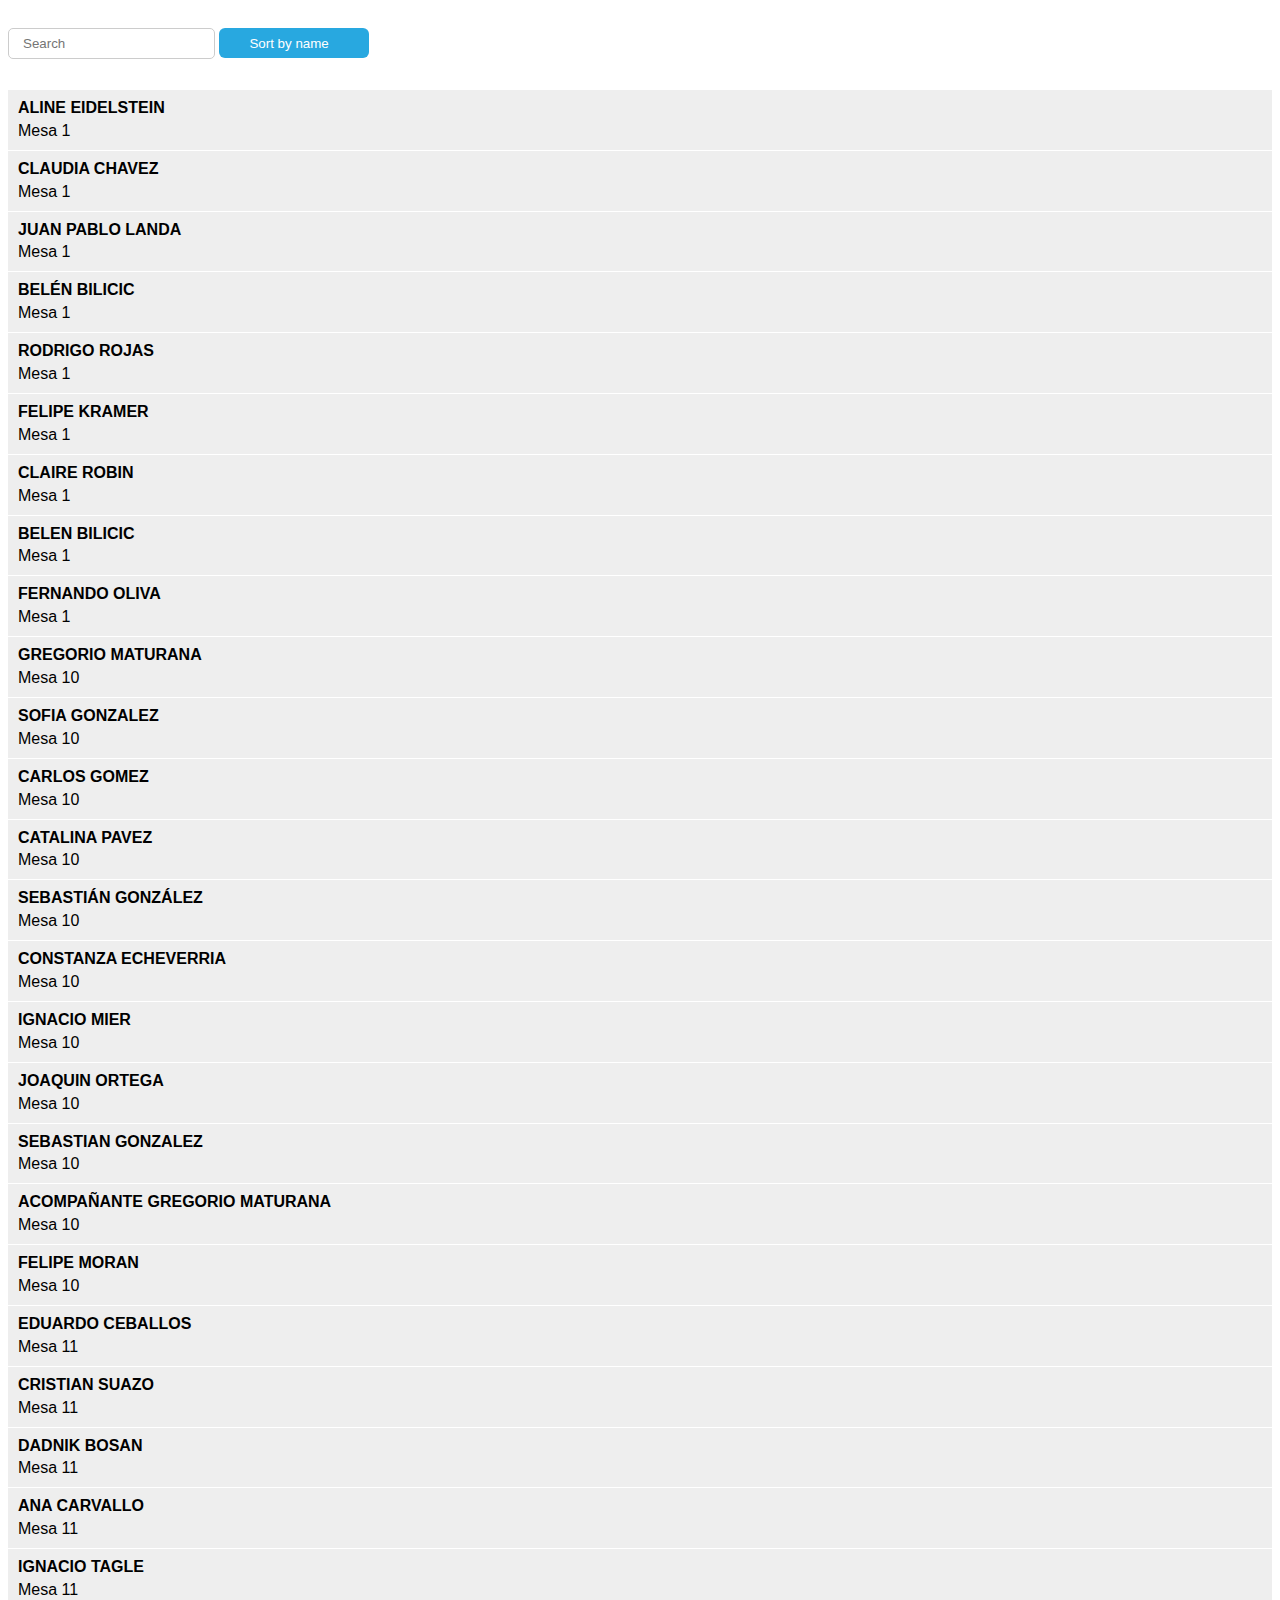
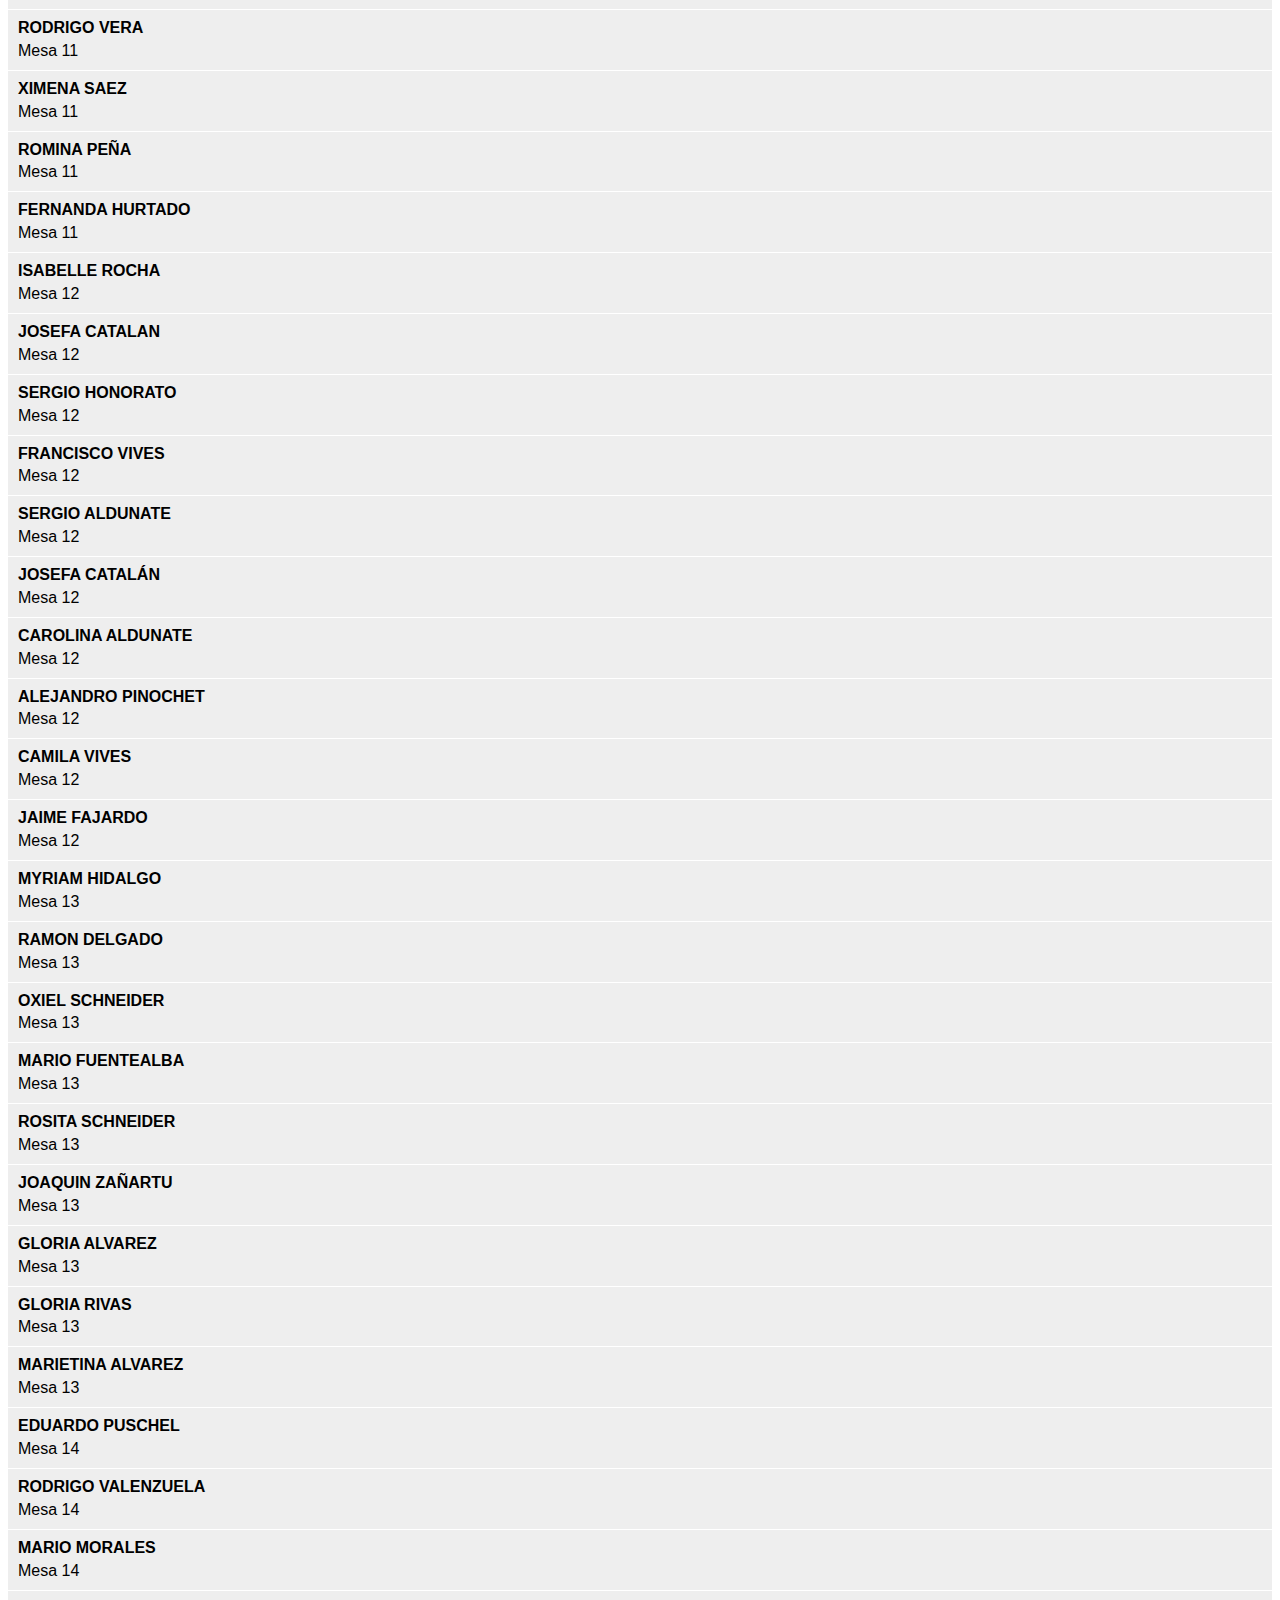
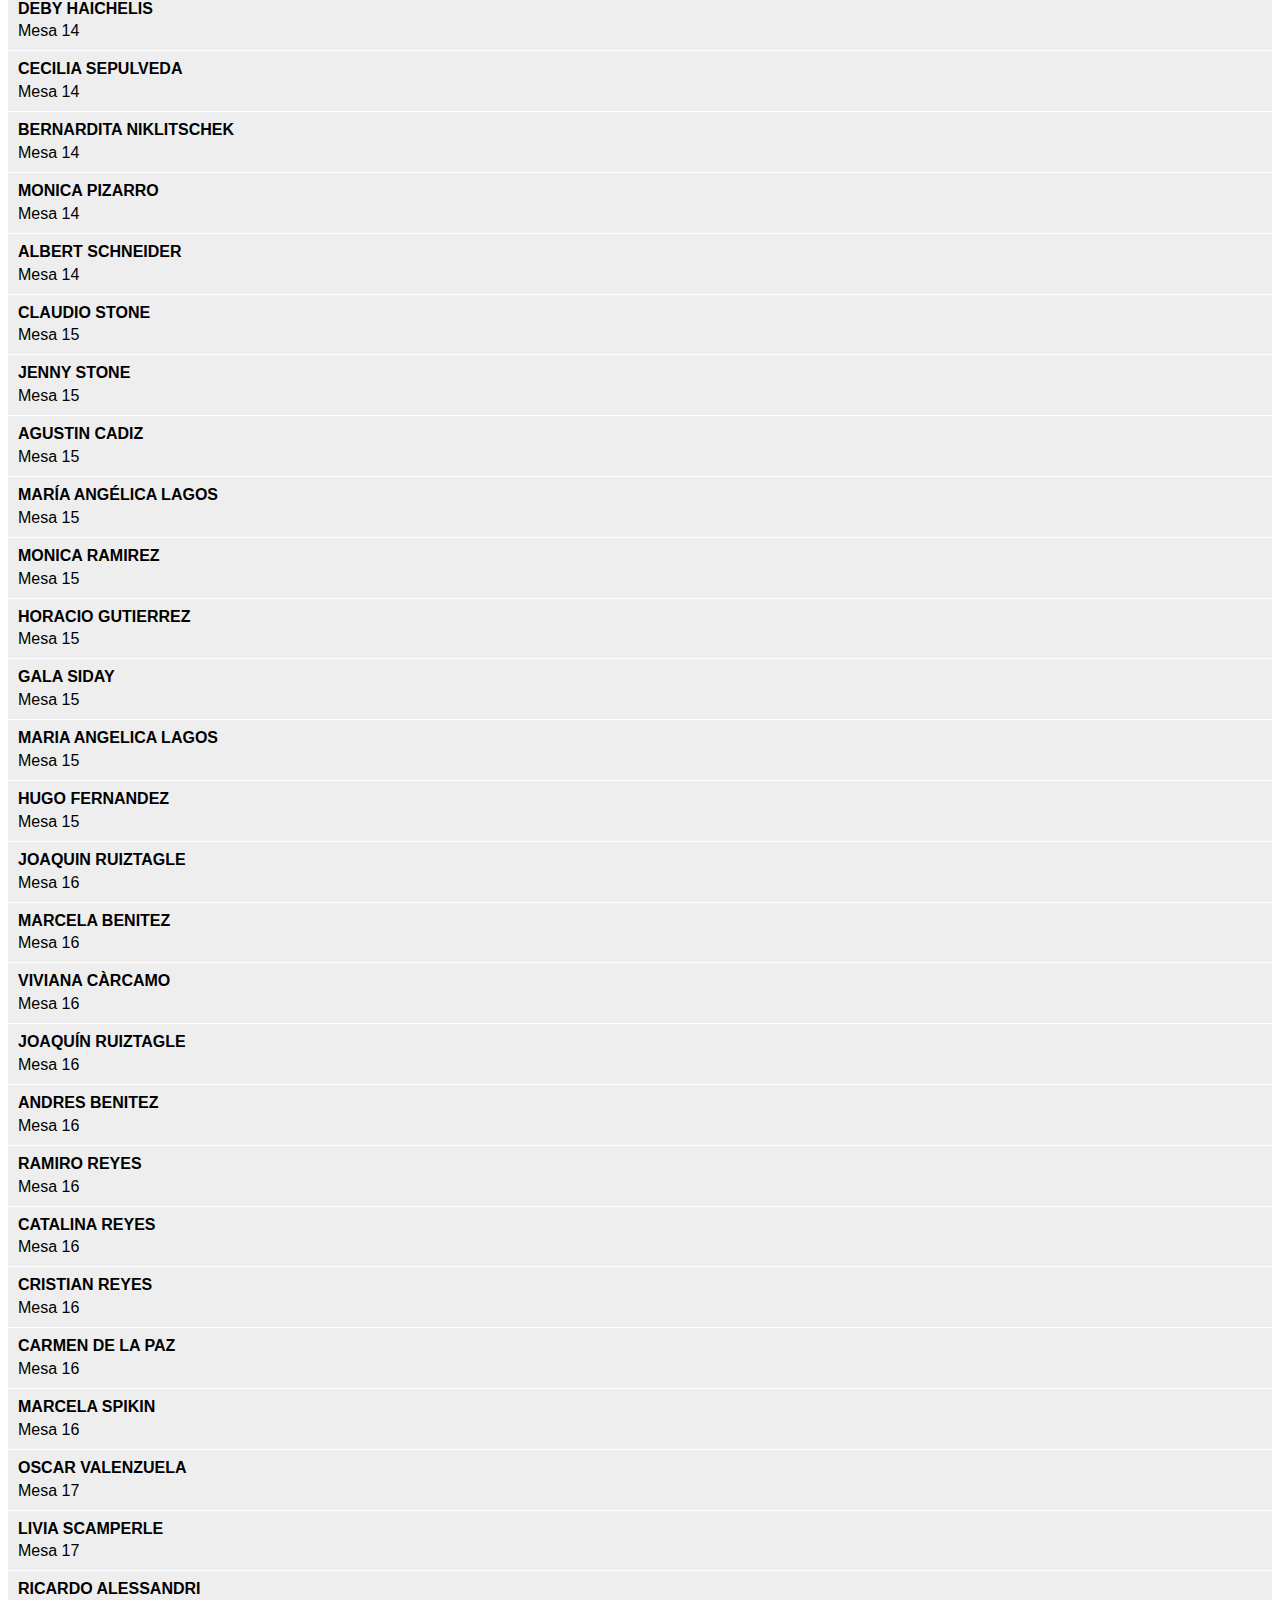
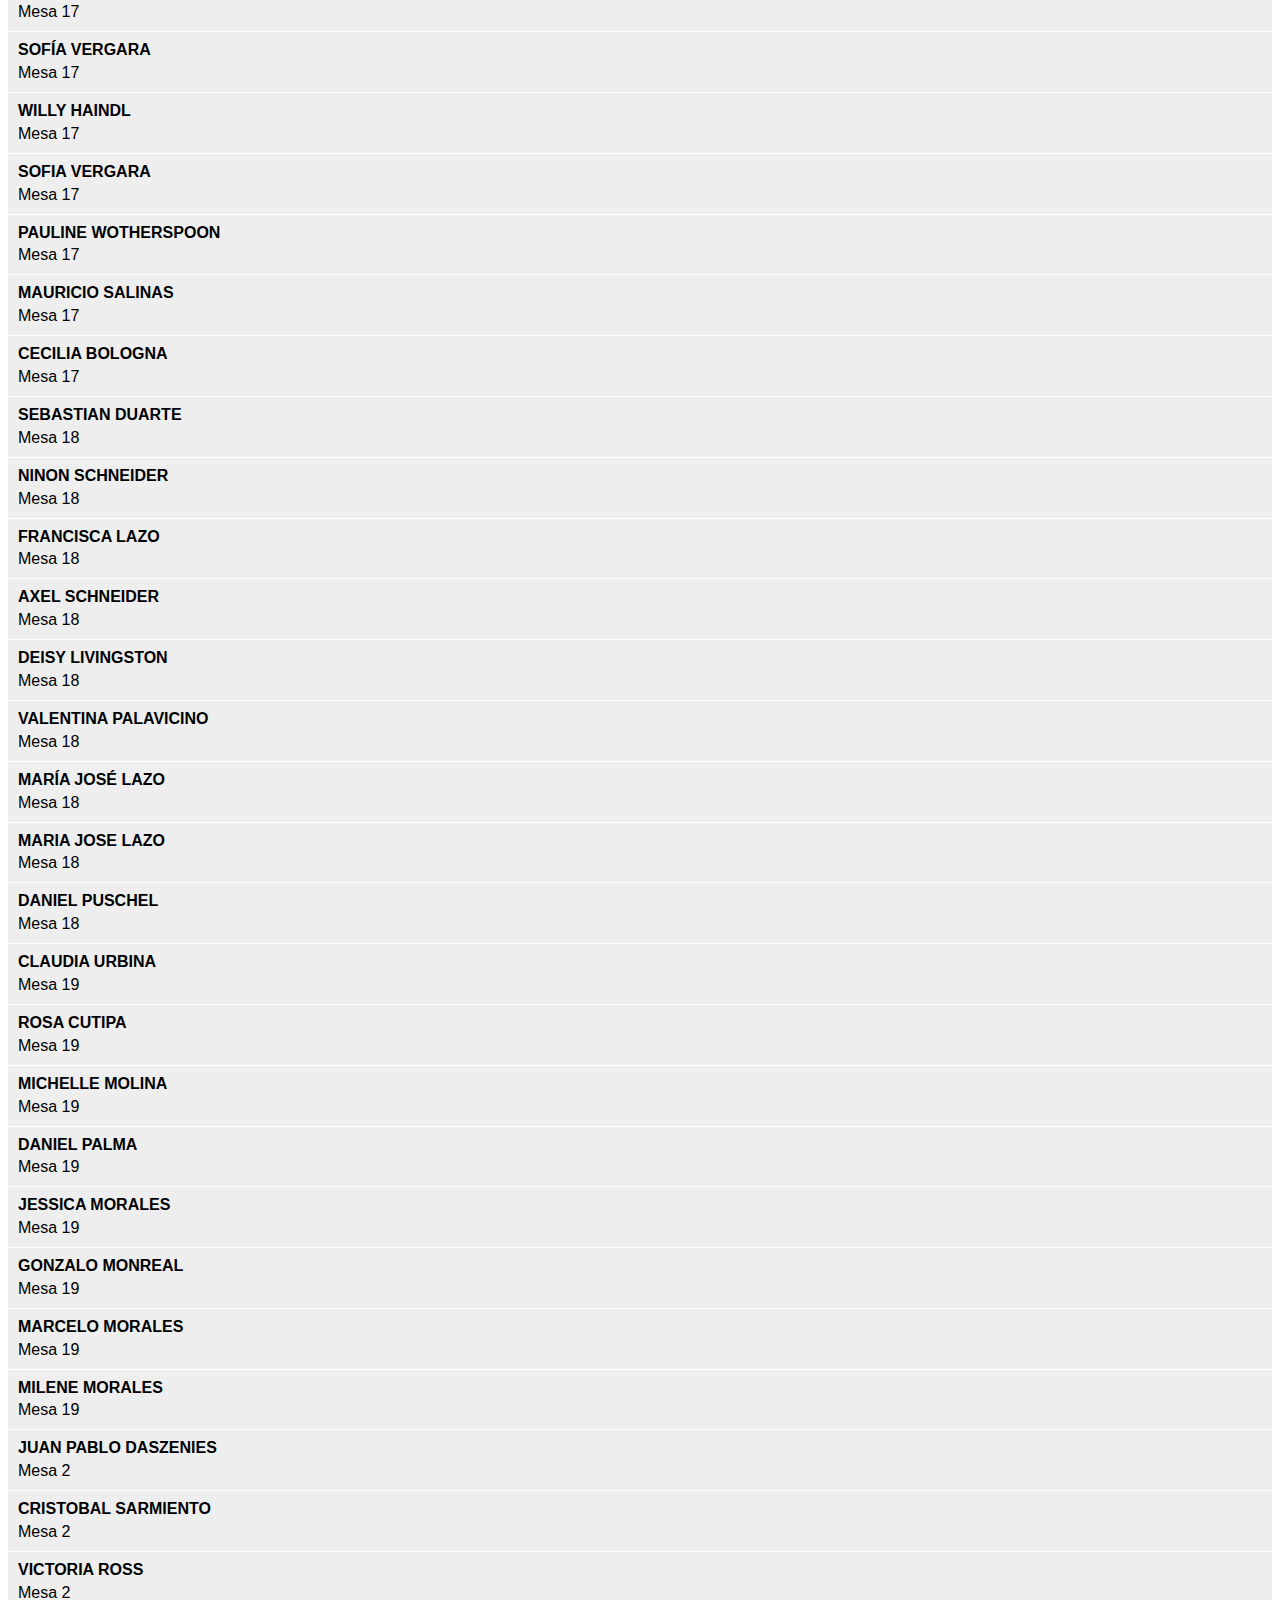
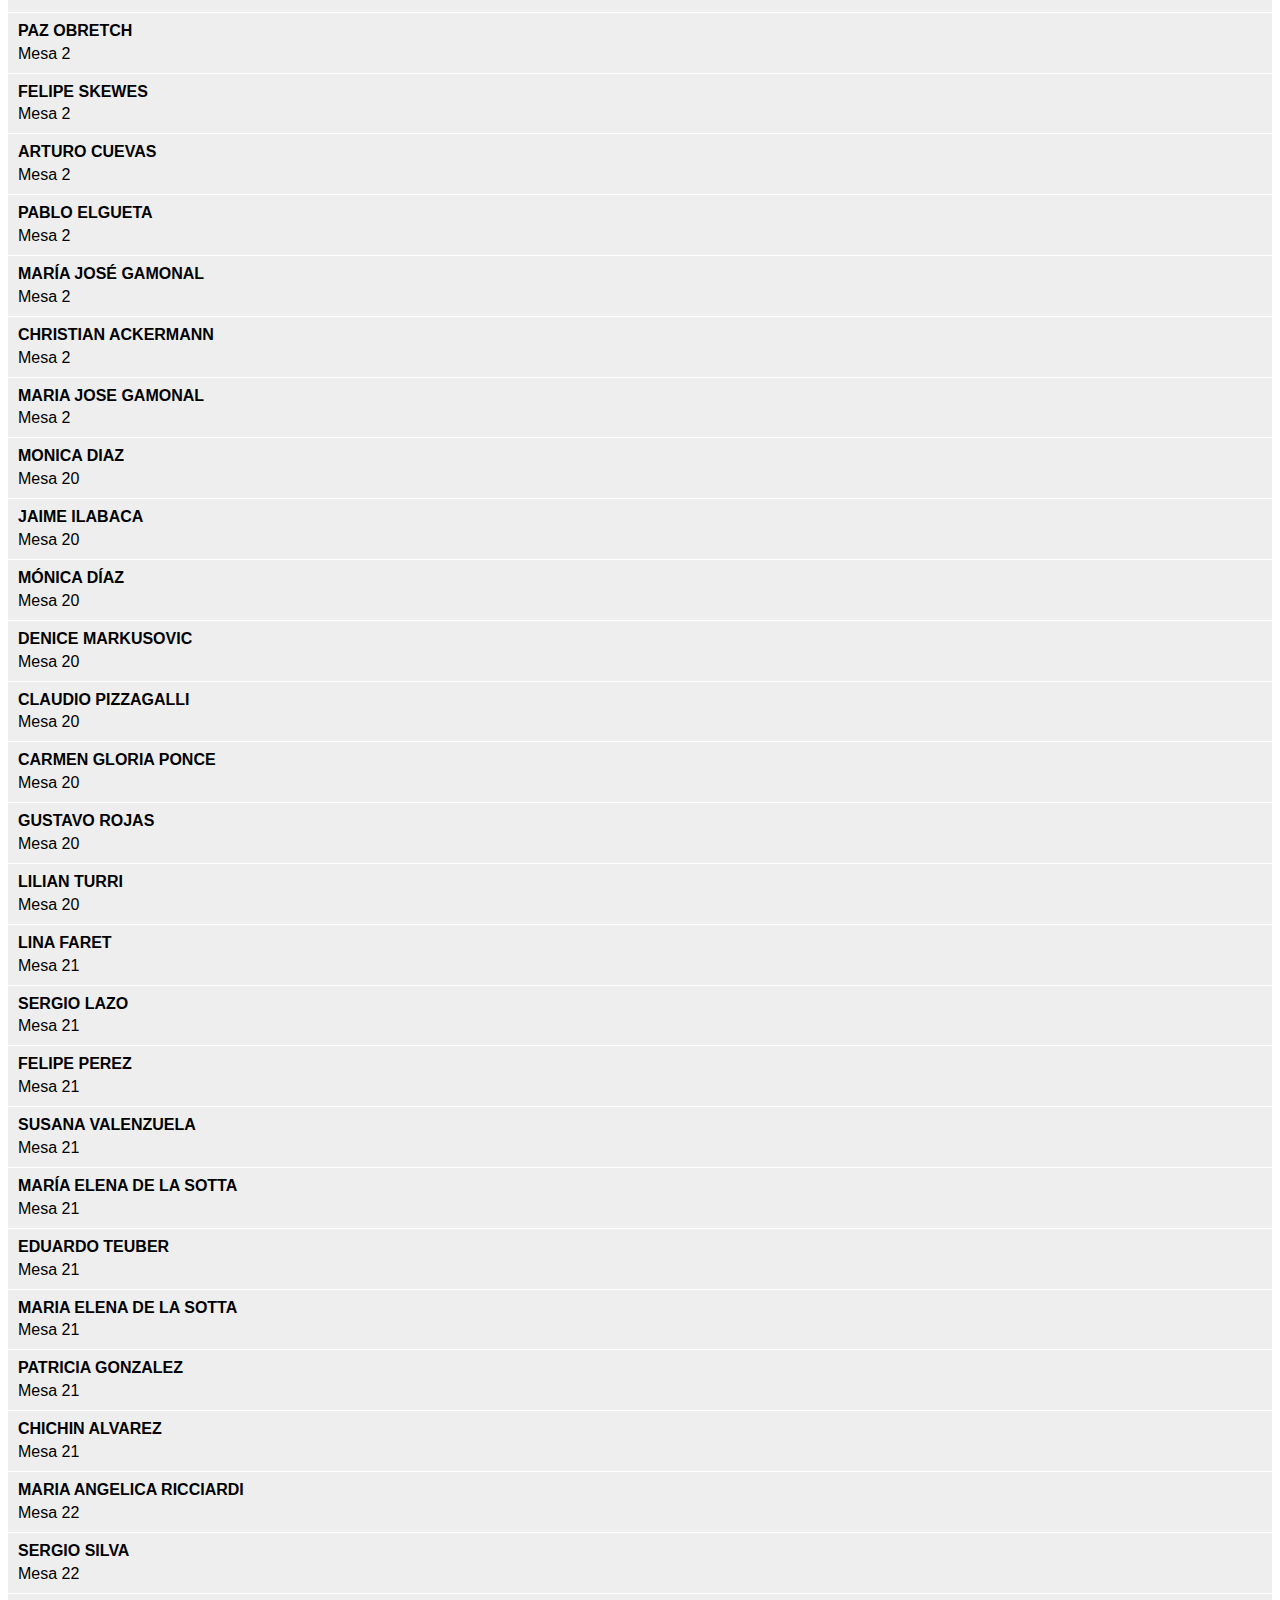
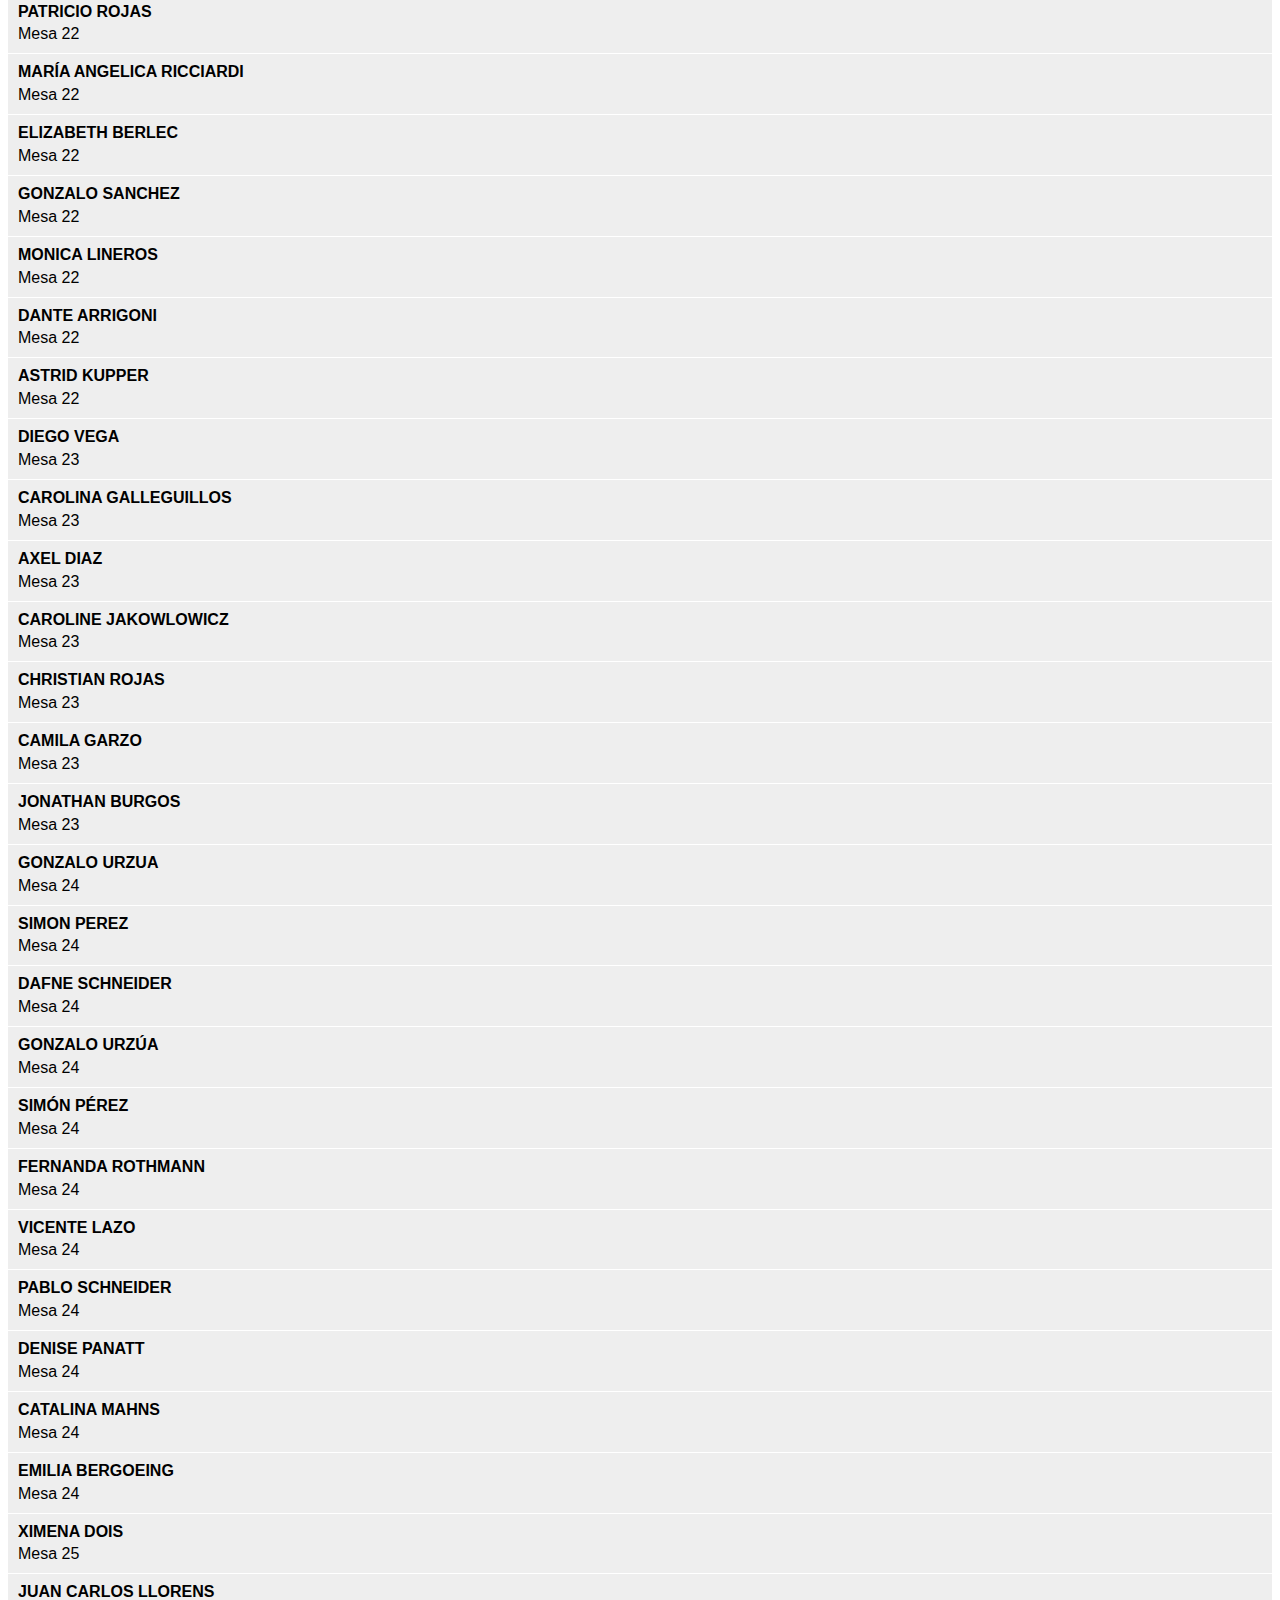
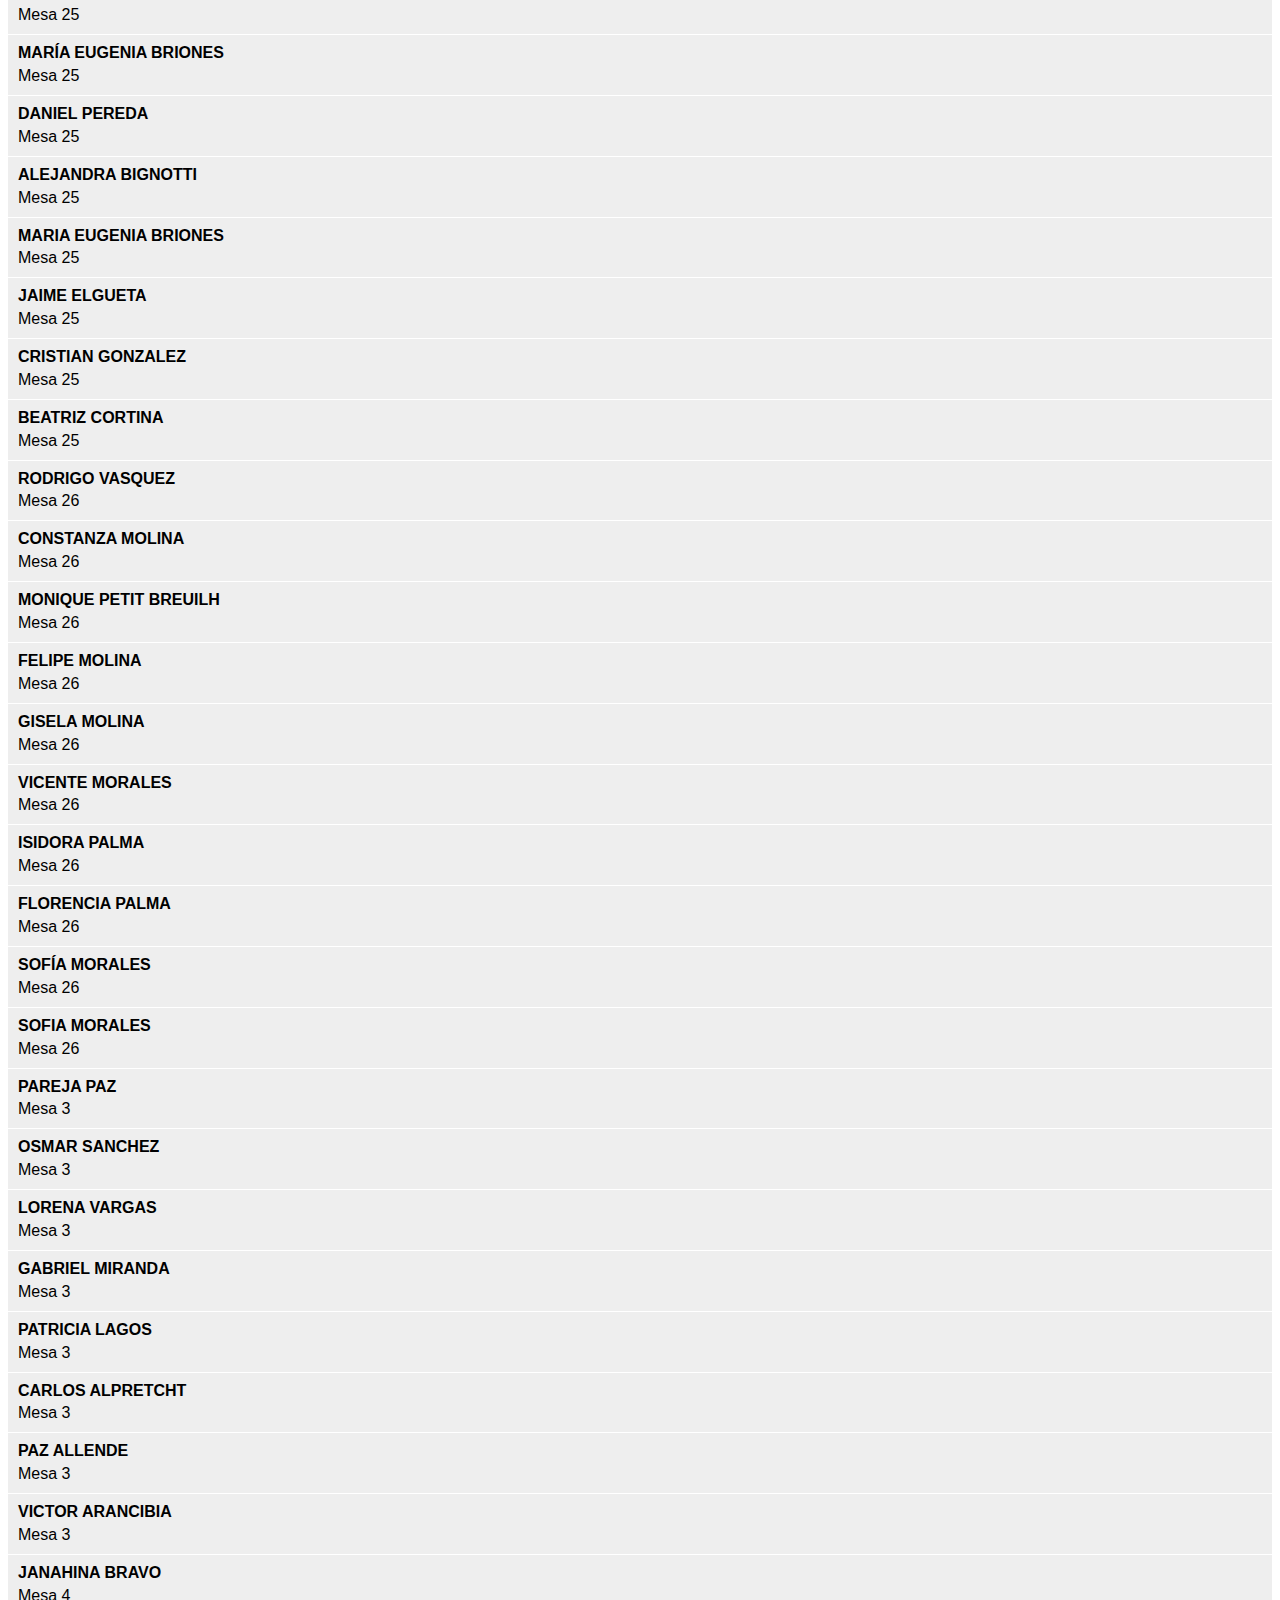
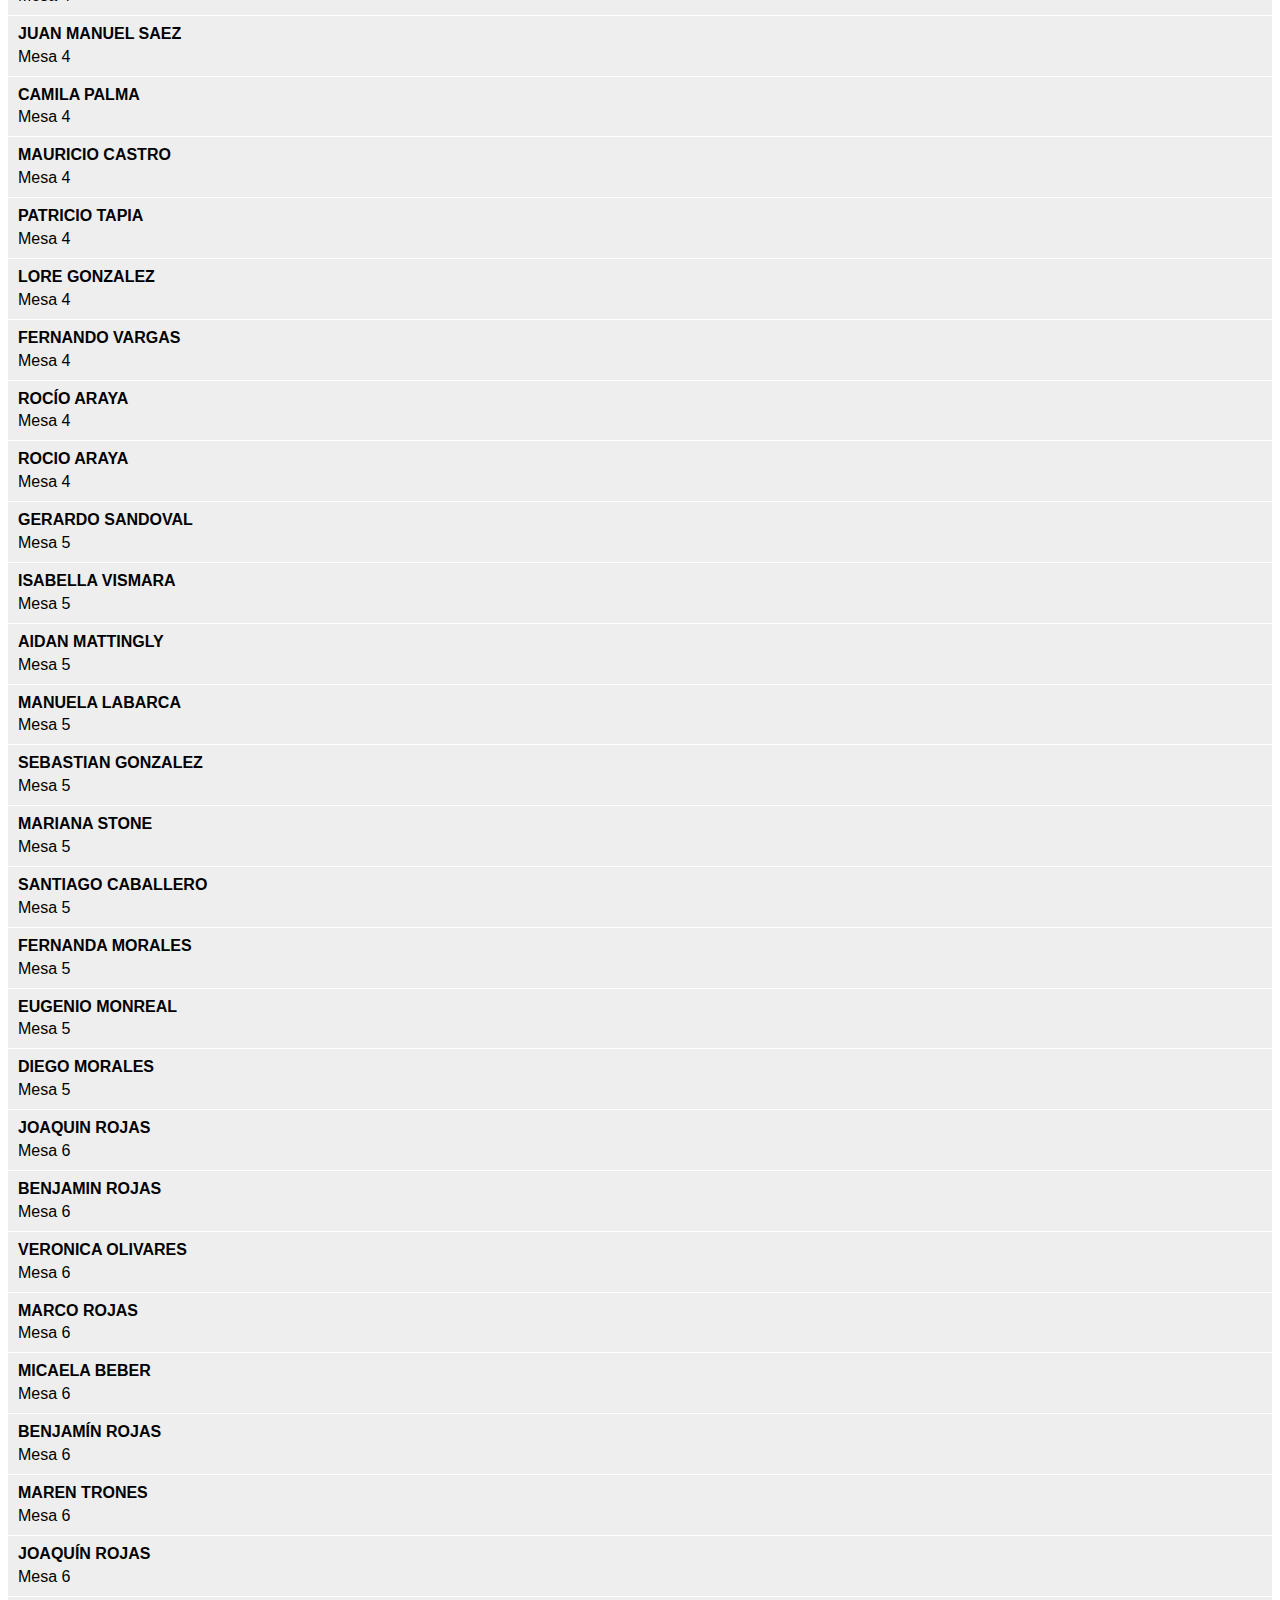
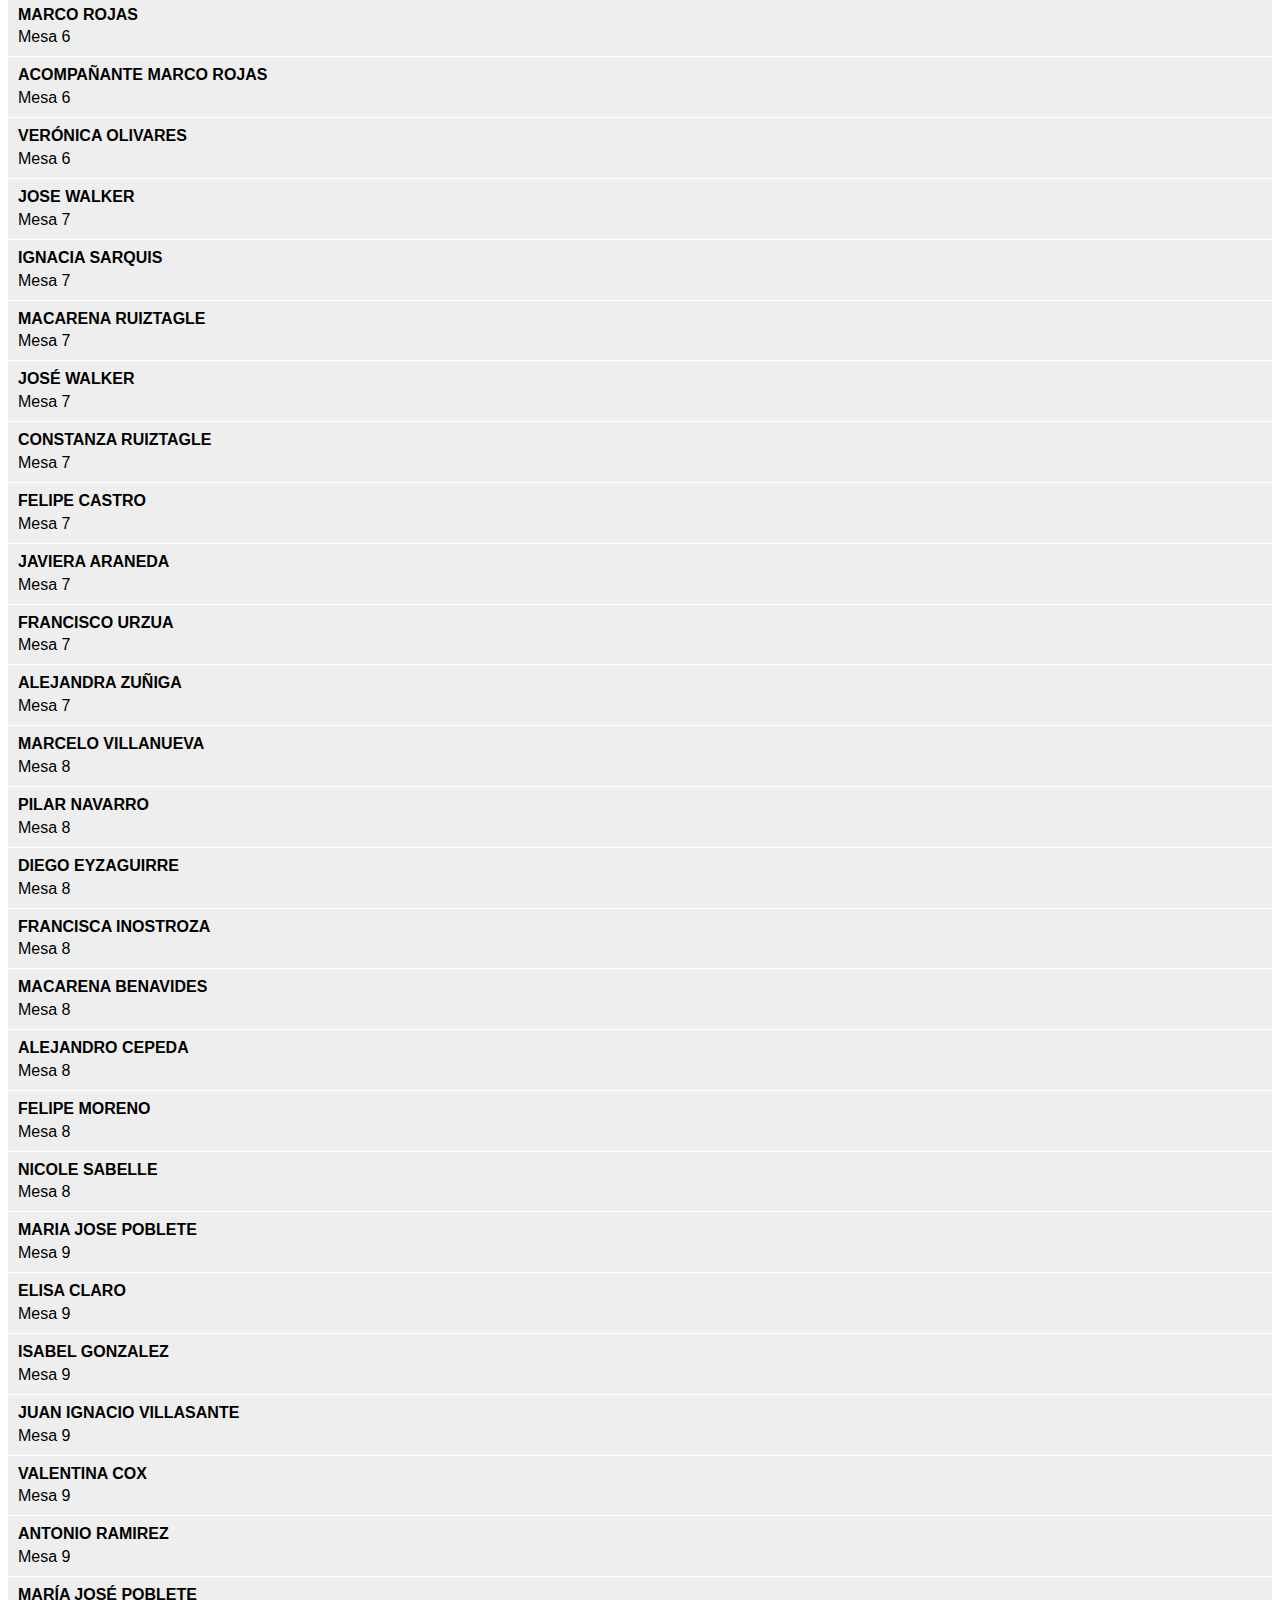
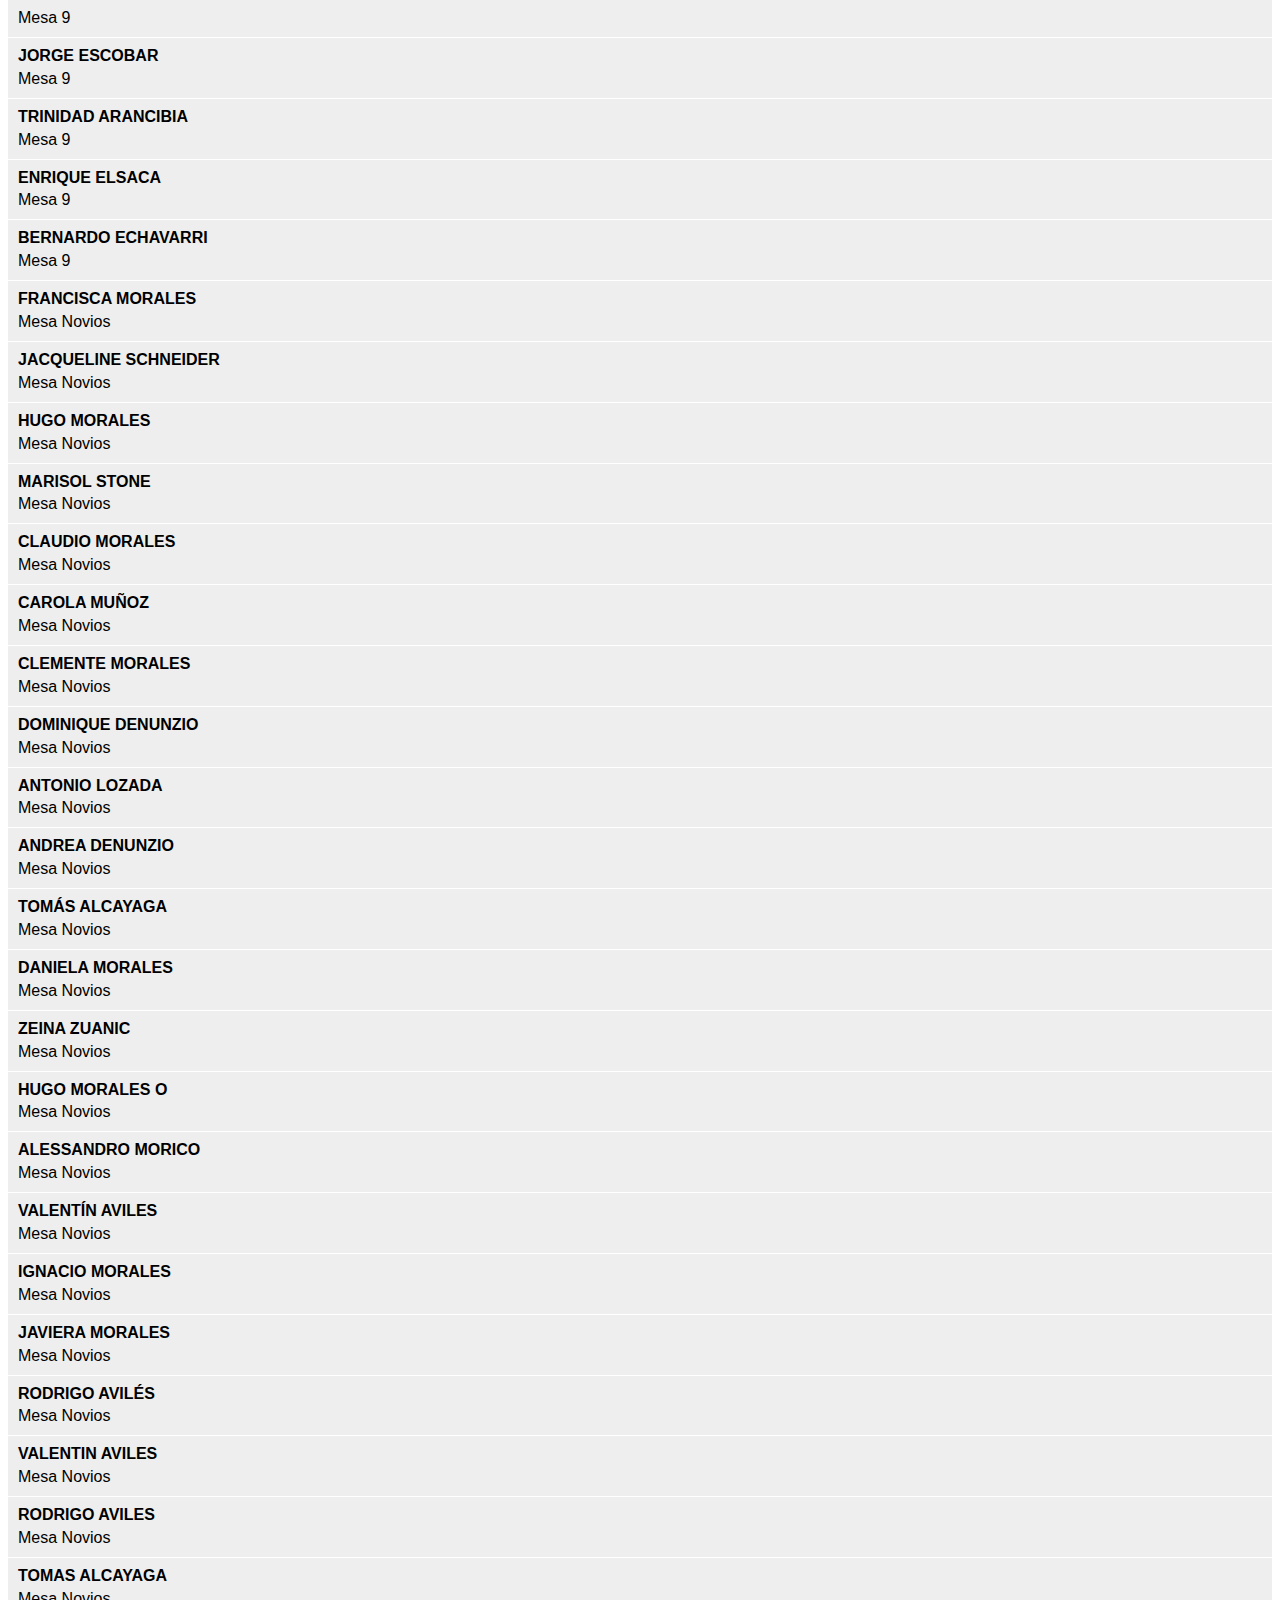
<file: index.html>
<!DOCTYPE html>
    <head>
        <meta charset="utf-8">
        <meta http-equiv="X-UA-Compatible" content="IE=edge">
        <meta name="viewport" content="width=device-width, initial-scale=1">

        <title></title>
        <meta name="description" content="">

        <link rel="shortcut icon" href="favicon.ico">

<style>


h2 {
  font-family:sans-serif;
}
.list {
  font-family:sans-serif;
  margin:0;
  padding:20px 0 0;
}
.list > li {
  display:block;
  background-color: #eee;
  padding:10px;
  box-shadow: inset 0 1px 0 #fff;
}
.avatar {
  max-width: 150px;
}
img {
  max-width: 100%;
}
h3 {
  font-size: 16px;
  margin:0 0 0.3rem;
  font-weight: normal;
  font-weight:bold;
}
p {
  margin:0;
}

input {
  border:solid 1px #ccc;
  border-radius: 5px;
  padding:7px 14px;
  margin-bottom:10px
}
input:focus {
  outline:none;
  border-color:#aaa;
}
.sort {
  padding:8px 30px;
  border-radius: 6px;
  border:none;
  display:inline-block;
  color:#fff;
  text-decoration: none;
  background-color: #28a8e0;
  height:30px;
}
.sort:hover {
  text-decoration: none;
  background-color:#1b8aba;
}
.sort:focus {
  outline:none;
}
.sort:after {
  width: 0;
  height: 0;
  border-left: 5px solid transparent;
  border-right: 5px solid transparent;
  border-bottom: 5px solid transparent;
  content:"";
  position: relative;
  top:-10px;
  right:-5px;
}
.sort.asc:after {
  width: 0;
  height: 0;
  border-left: 5px solid transparent;
  border-right: 5px solid transparent;
  border-top: 5px solid #fff;
  content:"";
  position: relative;
  top:13px;
  right:-5px;
}
.sort.desc:after {
  width: 0;
  height: 0;
  border-left: 5px solid transparent;
  border-right: 5px solid transparent;
  border-bottom: 5px solid #fff;
  content:"";
  position: relative;
  top:-10px;
  right:-5px;
}


</style>


    </head>

    <body>

<div class="list"><div>
<div id="users">
  <input class="search" placeholder="Search" />
  <button class="sort" data-sort="name">
    Sort by name
  </button>

  <ul class="list">

    <li><h3 class="name">ALINE EIDELSTEIN</h3><p id="born">Mesa 1</p></li>
    <li><h3 class="name">CLAUDIA CHAVEZ</h3><p id="born">Mesa 1</p></li>
    <li><h3 class="name">JUAN PABLO LANDA</h3><p id="born">Mesa 1</p></li>
    <li><h3 class="name">BELÉN BILICIC</h3><p id="born">Mesa 1</p></li>
    <li><h3 class="name">RODRIGO ROJAS</h3><p id="born">Mesa 1</p></li>
    <li><h3 class="name">FELIPE KRAMER</h3><p id="born">Mesa 1</p></li>
    <li><h3 class="name">CLAIRE ROBIN</h3><p id="born">Mesa 1</p></li>
    <li><h3 class="name">BELEN BILICIC</h3><p id="born">Mesa 1</p></li>
    <li><h3 class="name">FERNANDO OLIVA</h3><p id="born">Mesa 1</p></li>
    <li><h3 class="name">GREGORIO MATURANA</h3><p id="born">Mesa 10</p></li>
    <li><h3 class="name">SOFIA GONZALEZ</h3><p id="born">Mesa 10</p></li>
    <li><h3 class="name">CARLOS GOMEZ</h3><p id="born">Mesa 10</p></li>
    <li><h3 class="name">CATALINA PAVEZ</h3><p id="born">Mesa 10</p></li>
    <li><h3 class="name">SEBASTIÁN GONZÁLEZ</h3><p id="born">Mesa 10</p></li>
    <li><h3 class="name">CONSTANZA ECHEVERRIA</h3><p id="born">Mesa 10</p></li>
    <li><h3 class="name">IGNACIO MIER</h3><p id="born">Mesa 10</p></li>
    <li><h3 class="name">JOAQUIN ORTEGA</h3><p id="born">Mesa 10</p></li>
    <li><h3 class="name">SEBASTIAN GONZALEZ</h3><p id="born">Mesa 10</p></li>
    <li><h3 class="name">ACOMPAÑANTE GREGORIO MATURANA</h3><p id="born">Mesa 10</p></li>
    <li><h3 class="name">FELIPE MORAN</h3><p id="born">Mesa 10</p></li>
    <li><h3 class="name">EDUARDO CEBALLOS</h3><p id="born">Mesa 11</p></li>
    <li><h3 class="name">CRISTIAN SUAZO</h3><p id="born">Mesa 11</p></li>
    <li><h3 class="name">DADNIK BOSAN</h3><p id="born">Mesa 11</p></li>
    <li><h3 class="name">ANA CARVALLO</h3><p id="born">Mesa 11</p></li>
    <li><h3 class="name">IGNACIO TAGLE</h3><p id="born">Mesa 11</p></li>
    <li><h3 class="name">RODRIGO VERA</h3><p id="born">Mesa 11</p></li>
    <li><h3 class="name">XIMENA SAEZ</h3><p id="born">Mesa 11</p></li>
    <li><h3 class="name">ROMINA PEÑA</h3><p id="born">Mesa 11</p></li>
    <li><h3 class="name">FERNANDA HURTADO</h3><p id="born">Mesa 11</p></li>
    <li><h3 class="name">ISABELLE ROCHA</h3><p id="born">Mesa 12</p></li>
    <li><h3 class="name">JOSEFA CATALAN</h3><p id="born">Mesa 12</p></li>
    <li><h3 class="name">SERGIO HONORATO</h3><p id="born">Mesa 12</p></li>
    <li><h3 class="name">FRANCISCO VIVES</h3><p id="born">Mesa 12</p></li>
    <li><h3 class="name">SERGIO ALDUNATE</h3><p id="born">Mesa 12</p></li>
    <li><h3 class="name">JOSEFA CATALÁN</h3><p id="born">Mesa 12</p></li>
    <li><h3 class="name">CAROLINA ALDUNATE</h3><p id="born">Mesa 12</p></li>
    <li><h3 class="name">ALEJANDRO PINOCHET</h3><p id="born">Mesa 12</p></li>
    <li><h3 class="name">CAMILA VIVES</h3><p id="born">Mesa 12</p></li>
    <li><h3 class="name">JAIME FAJARDO</h3><p id="born">Mesa 12</p></li>
    <li><h3 class="name">MYRIAM HIDALGO</h3><p id="born">Mesa 13</p></li>
    <li><h3 class="name">RAMON DELGADO</h3><p id="born">Mesa 13</p></li>
    <li><h3 class="name">OXIEL SCHNEIDER</h3><p id="born">Mesa 13</p></li>
    <li><h3 class="name">MARIO FUENTEALBA</h3><p id="born">Mesa 13</p></li>
    <li><h3 class="name">ROSITA SCHNEIDER</h3><p id="born">Mesa 13</p></li>
    <li><h3 class="name">JOAQUIN ZAÑARTU</h3><p id="born">Mesa 13</p></li>
    <li><h3 class="name">GLORIA ALVAREZ</h3><p id="born">Mesa 13</p></li>
    <li><h3 class="name">GLORIA RIVAS</h3><p id="born">Mesa 13</p></li>
    <li><h3 class="name">MARIETINA ALVAREZ</h3><p id="born">Mesa 13</p></li>
    <li><h3 class="name">EDUARDO PUSCHEL</h3><p id="born">Mesa 14</p></li>
    <li><h3 class="name">RODRIGO VALENZUELA</h3><p id="born">Mesa 14</p></li>
    <li><h3 class="name">MARIO MORALES</h3><p id="born">Mesa 14</p></li>
    <li><h3 class="name">DEBY HAICHELIS</h3><p id="born">Mesa 14</p></li>
    <li><h3 class="name">CECILIA SEPULVEDA</h3><p id="born">Mesa 14</p></li>
    <li><h3 class="name">BERNARDITA NIKLITSCHEK</h3><p id="born">Mesa 14</p></li>
    <li><h3 class="name">MONICA PIZARRO</h3><p id="born">Mesa 14</p></li>
    <li><h3 class="name">ALBERT SCHNEIDER</h3><p id="born">Mesa 14</p></li>
    <li><h3 class="name">CLAUDIO STONE</h3><p id="born">Mesa 15</p></li>
    <li><h3 class="name">JENNY STONE</h3><p id="born">Mesa 15</p></li>
    <li><h3 class="name">AGUSTIN CADIZ</h3><p id="born">Mesa 15</p></li>
    <li><h3 class="name">MARÍA ANGÉLICA LAGOS</h3><p id="born">Mesa 15</p></li>
    <li><h3 class="name">MONICA RAMIREZ</h3><p id="born">Mesa 15</p></li>
    <li><h3 class="name">HORACIO GUTIERREZ</h3><p id="born">Mesa 15</p></li>
    <li><h3 class="name">GALA SIDAY</h3><p id="born">Mesa 15</p></li>
    <li><h3 class="name">MARIA ANGELICA LAGOS</h3><p id="born">Mesa 15</p></li>
    <li><h3 class="name">HUGO FERNANDEZ</h3><p id="born">Mesa 15</p></li>
    <li><h3 class="name">JOAQUIN RUIZTAGLE</h3><p id="born">Mesa 16</p></li>
    <li><h3 class="name">MARCELA BENITEZ</h3><p id="born">Mesa 16</p></li>
    <li><h3 class="name">VIVIANA CÀRCAMO</h3><p id="born">Mesa 16</p></li>
    <li><h3 class="name">JOAQUÍN RUIZTAGLE</h3><p id="born">Mesa 16</p></li>
    <li><h3 class="name">ANDRES BENITEZ</h3><p id="born">Mesa 16</p></li>
    <li><h3 class="name">RAMIRO REYES</h3><p id="born">Mesa 16</p></li>
    <li><h3 class="name">CATALINA REYES</h3><p id="born">Mesa 16</p></li>
    <li><h3 class="name">CRISTIAN REYES</h3><p id="born">Mesa 16</p></li>
    <li><h3 class="name">CARMEN DE LA PAZ</h3><p id="born">Mesa 16</p></li>
    <li><h3 class="name">MARCELA SPIKIN</h3><p id="born">Mesa 16</p></li>
    <li><h3 class="name">OSCAR VALENZUELA</h3><p id="born">Mesa 17</p></li>
    <li><h3 class="name">LIVIA SCAMPERLE</h3><p id="born">Mesa 17</p></li>
    <li><h3 class="name">RICARDO ALESSANDRI</h3><p id="born">Mesa 17</p></li>
    <li><h3 class="name">SOFÍA VERGARA</h3><p id="born">Mesa 17</p></li>
    <li><h3 class="name">WILLY HAINDL</h3><p id="born">Mesa 17</p></li>
    <li><h3 class="name">SOFIA VERGARA</h3><p id="born">Mesa 17</p></li>
    <li><h3 class="name">PAULINE WOTHERSPOON</h3><p id="born">Mesa 17</p></li>
    <li><h3 class="name">MAURICIO SALINAS</h3><p id="born">Mesa 17</p></li>
    <li><h3 class="name">CECILIA BOLOGNA</h3><p id="born">Mesa 17</p></li>
    <li><h3 class="name">SEBASTIAN DUARTE</h3><p id="born">Mesa 18</p></li>
    <li><h3 class="name">NINON SCHNEIDER</h3><p id="born">Mesa 18</p></li>
    <li><h3 class="name">FRANCISCA LAZO</h3><p id="born">Mesa 18</p></li>
    <li><h3 class="name">AXEL SCHNEIDER</h3><p id="born">Mesa 18</p></li>
    <li><h3 class="name">DEISY LIVINGSTON</h3><p id="born">Mesa 18</p></li>
    <li><h3 class="name">VALENTINA PALAVICINO</h3><p id="born">Mesa 18</p></li>
    <li><h3 class="name">MARÍA JOSÉ LAZO</h3><p id="born">Mesa 18</p></li>
    <li><h3 class="name">MARIA JOSE LAZO</h3><p id="born">Mesa 18</p></li>
    <li><h3 class="name">DANIEL PUSCHEL</h3><p id="born">Mesa 18</p></li>
    <li><h3 class="name">CLAUDIA URBINA</h3><p id="born">Mesa 19</p></li>
    <li><h3 class="name">ROSA CUTIPA</h3><p id="born">Mesa 19</p></li>
    <li><h3 class="name">MICHELLE MOLINA</h3><p id="born">Mesa 19</p></li>
    <li><h3 class="name">DANIEL PALMA</h3><p id="born">Mesa 19</p></li>
    <li><h3 class="name">JESSICA MORALES</h3><p id="born">Mesa 19</p></li>
    <li><h3 class="name">GONZALO MONREAL</h3><p id="born">Mesa 19</p></li>
    <li><h3 class="name">MARCELO MORALES</h3><p id="born">Mesa 19</p></li>
    <li><h3 class="name">MILENE MORALES</h3><p id="born">Mesa 19</p></li>
    <li><h3 class="name">JUAN PABLO DASZENIES</h3><p id="born">Mesa 2</p></li>
    <li><h3 class="name">CRISTOBAL SARMIENTO</h3><p id="born">Mesa 2</p></li>
    <li><h3 class="name">VICTORIA ROSS</h3><p id="born">Mesa 2</p></li>
    <li><h3 class="name">PAZ OBRETCH</h3><p id="born">Mesa 2</p></li>
    <li><h3 class="name">FELIPE SKEWES</h3><p id="born">Mesa 2</p></li>
    <li><h3 class="name">ARTURO CUEVAS</h3><p id="born">Mesa 2</p></li>
    <li><h3 class="name">PABLO ELGUETA</h3><p id="born">Mesa 2</p></li>
    <li><h3 class="name">MARÍA JOSÉ GAMONAL</h3><p id="born">Mesa 2</p></li>
    <li><h3 class="name">CHRISTIAN ACKERMANN</h3><p id="born">Mesa 2</p></li>
    <li><h3 class="name">MARIA JOSE GAMONAL</h3><p id="born">Mesa 2</p></li>
    <li><h3 class="name">MONICA DIAZ</h3><p id="born">Mesa 20</p></li>
    <li><h3 class="name">JAIME ILABACA</h3><p id="born">Mesa 20</p></li>
    <li><h3 class="name">MÓNICA DÍAZ</h3><p id="born">Mesa 20</p></li>
    <li><h3 class="name">DENICE MARKUSOVIC</h3><p id="born">Mesa 20</p></li>
    <li><h3 class="name">CLAUDIO PIZZAGALLI</h3><p id="born">Mesa 20</p></li>
    <li><h3 class="name">CARMEN GLORIA PONCE</h3><p id="born">Mesa 20</p></li>
    <li><h3 class="name">GUSTAVO ROJAS</h3><p id="born">Mesa 20</p></li>
    <li><h3 class="name">LILIAN TURRI</h3><p id="born">Mesa 20</p></li>
    <li><h3 class="name">LINA FARET</h3><p id="born">Mesa 21</p></li>
    <li><h3 class="name">SERGIO LAZO</h3><p id="born">Mesa 21</p></li>
    <li><h3 class="name">FELIPE PEREZ</h3><p id="born">Mesa 21</p></li>
    <li><h3 class="name">SUSANA VALENZUELA</h3><p id="born">Mesa 21</p></li>
    <li><h3 class="name">MARÍA ELENA DE LA SOTTA</h3><p id="born">Mesa 21</p></li>
    <li><h3 class="name">EDUARDO TEUBER</h3><p id="born">Mesa 21</p></li>
    <li><h3 class="name">MARIA ELENA DE LA SOTTA</h3><p id="born">Mesa 21</p></li>
    <li><h3 class="name">PATRICIA GONZALEZ</h3><p id="born">Mesa 21</p></li>
    <li><h3 class="name">CHICHIN ALVAREZ</h3><p id="born">Mesa 21</p></li>
    <li><h3 class="name">MARIA ANGELICA RICCIARDI</h3><p id="born">Mesa 22</p></li>
    <li><h3 class="name">SERGIO SILVA</h3><p id="born">Mesa 22</p></li>
    <li><h3 class="name">PATRICIO ROJAS</h3><p id="born">Mesa 22</p></li>
    <li><h3 class="name">MARÍA ANGELICA RICCIARDI</h3><p id="born">Mesa 22</p></li>
    <li><h3 class="name">ELIZABETH BERLEC</h3><p id="born">Mesa 22</p></li>
    <li><h3 class="name">GONZALO SANCHEZ</h3><p id="born">Mesa 22</p></li>
    <li><h3 class="name">MONICA LINEROS</h3><p id="born">Mesa 22</p></li>
    <li><h3 class="name">DANTE ARRIGONI</h3><p id="born">Mesa 22</p></li>
    <li><h3 class="name">ASTRID KUPPER</h3><p id="born">Mesa 22</p></li>
    <li><h3 class="name">DIEGO VEGA</h3><p id="born">Mesa 23</p></li>
    <li><h3 class="name">CAROLINA GALLEGUILLOS</h3><p id="born">Mesa 23</p></li>
    <li><h3 class="name">AXEL DIAZ</h3><p id="born">Mesa 23</p></li>
    <li><h3 class="name">CAROLINE JAKOWLOWICZ</h3><p id="born">Mesa 23</p></li>
    <li><h3 class="name">CHRISTIAN ROJAS</h3><p id="born">Mesa 23</p></li>
    <li><h3 class="name">CAMILA GARZO</h3><p id="born">Mesa 23</p></li>
    <li><h3 class="name">JONATHAN BURGOS</h3><p id="born">Mesa 23</p></li>
    <li><h3 class="name">GONZALO URZUA </h3><p id="born">Mesa 24</p></li>
    <li><h3 class="name">SIMON PEREZ</h3><p id="born">Mesa 24</p></li>
    <li><h3 class="name">DAFNE SCHNEIDER</h3><p id="born">Mesa 24</p></li>
    <li><h3 class="name">GONZALO URZÚA </h3><p id="born">Mesa 24</p></li>
    <li><h3 class="name">SIMÓN PÉREZ</h3><p id="born">Mesa 24</p></li>
    <li><h3 class="name">FERNANDA ROTHMANN</h3><p id="born">Mesa 24</p></li>
    <li><h3 class="name">VICENTE LAZO</h3><p id="born">Mesa 24</p></li>
    <li><h3 class="name">PABLO SCHNEIDER</h3><p id="born">Mesa 24</p></li>
    <li><h3 class="name">DENISE PANATT</h3><p id="born">Mesa 24</p></li>
    <li><h3 class="name">CATALINA MAHNS</h3><p id="born">Mesa 24</p></li>
    <li><h3 class="name">EMILIA BERGOEING</h3><p id="born">Mesa 24</p></li>
    <li><h3 class="name">XIMENA DOIS</h3><p id="born">Mesa 25</p></li>
    <li><h3 class="name">JUAN CARLOS LLORENS</h3><p id="born">Mesa 25</p></li>
    <li><h3 class="name">MARÍA EUGENIA BRIONES</h3><p id="born">Mesa 25</p></li>
    <li><h3 class="name">DANIEL PEREDA</h3><p id="born">Mesa 25</p></li>
    <li><h3 class="name">ALEJANDRA BIGNOTTI</h3><p id="born">Mesa 25</p></li>
    <li><h3 class="name">MARIA EUGENIA BRIONES</h3><p id="born">Mesa 25</p></li>
    <li><h3 class="name">JAIME ELGUETA</h3><p id="born">Mesa 25</p></li>
    <li><h3 class="name">CRISTIAN GONZALEZ</h3><p id="born">Mesa 25</p></li>
    <li><h3 class="name">BEATRIZ CORTINA</h3><p id="born">Mesa 25</p></li>
    <li><h3 class="name">RODRIGO VASQUEZ</h3><p id="born">Mesa 26</p></li>
    <li><h3 class="name">CONSTANZA MOLINA</h3><p id="born">Mesa 26</p></li>
    <li><h3 class="name">MONIQUE PETIT BREUILH</h3><p id="born">Mesa 26</p></li>
    <li><h3 class="name">FELIPE MOLINA</h3><p id="born">Mesa 26</p></li>
    <li><h3 class="name">GISELA MOLINA</h3><p id="born">Mesa 26</p></li>
    <li><h3 class="name">VICENTE MORALES</h3><p id="born">Mesa 26</p></li>
    <li><h3 class="name">ISIDORA PALMA</h3><p id="born">Mesa 26</p></li>
    <li><h3 class="name">FLORENCIA PALMA</h3><p id="born">Mesa 26</p></li>
    <li><h3 class="name">SOFÍA MORALES</h3><p id="born">Mesa 26</p></li>
    <li><h3 class="name">SOFIA MORALES</h3><p id="born">Mesa 26</p></li>
    <li><h3 class="name">PAREJA PAZ</h3><p id="born">Mesa 3</p></li>
    <li><h3 class="name">OSMAR SANCHEZ</h3><p id="born">Mesa 3</p></li>
    <li><h3 class="name">LORENA VARGAS</h3><p id="born">Mesa 3</p></li>
    <li><h3 class="name">GABRIEL MIRANDA</h3><p id="born">Mesa 3</p></li>
    <li><h3 class="name">PATRICIA LAGOS</h3><p id="born">Mesa 3</p></li>
    <li><h3 class="name">CARLOS ALPRETCHT</h3><p id="born">Mesa 3</p></li>
    <li><h3 class="name">PAZ ALLENDE</h3><p id="born">Mesa 3</p></li>
    <li><h3 class="name">VICTOR ARANCIBIA</h3><p id="born">Mesa 3</p></li>
    <li><h3 class="name">JANAHINA BRAVO</h3><p id="born">Mesa 4</p></li>
    <li><h3 class="name">JUAN MANUEL SAEZ</h3><p id="born">Mesa 4</p></li>
    <li><h3 class="name">CAMILA PALMA</h3><p id="born">Mesa 4</p></li>
    <li><h3 class="name">MAURICIO CASTRO</h3><p id="born">Mesa 4</p></li>
    <li><h3 class="name">PATRICIO TAPIA</h3><p id="born">Mesa 4</p></li>
    <li><h3 class="name">LORE GONZALEZ</h3><p id="born">Mesa 4</p></li>
    <li><h3 class="name">FERNANDO VARGAS</h3><p id="born">Mesa 4</p></li>
    <li><h3 class="name">ROCÍO ARAYA</h3><p id="born">Mesa 4</p></li>
    <li><h3 class="name">ROCIO ARAYA</h3><p id="born">Mesa 4</p></li>
    <li><h3 class="name">GERARDO SANDOVAL</h3><p id="born">Mesa 5</p></li>
    <li><h3 class="name">ISABELLA VISMARA</h3><p id="born">Mesa 5</p></li>
    <li><h3 class="name">AIDAN MATTINGLY</h3><p id="born">Mesa 5</p></li>
    <li><h3 class="name">MANUELA LABARCA</h3><p id="born">Mesa 5</p></li>
    <li><h3 class="name">SEBASTIAN GONZALEZ</h3><p id="born">Mesa 5</p></li>
    <li><h3 class="name">MARIANA STONE</h3><p id="born">Mesa 5</p></li>
    <li><h3 class="name">SANTIAGO CABALLERO</h3><p id="born">Mesa 5</p></li>
    <li><h3 class="name">FERNANDA MORALES</h3><p id="born">Mesa 5</p></li>
    <li><h3 class="name">EUGENIO MONREAL</h3><p id="born">Mesa 5</p></li>
    <li><h3 class="name">DIEGO MORALES</h3><p id="born">Mesa 5</p></li>
    <li><h3 class="name">JOAQUIN ROJAS</h3><p id="born">Mesa 6</p></li>
    <li><h3 class="name">BENJAMIN ROJAS</h3><p id="born">Mesa 6</p></li>
    <li><h3 class="name">VERONICA OLIVARES</h3><p id="born">Mesa 6</p></li>
    <li><h3 class="name">MARCO ROJAS</h3><p id="born">Mesa 6</p></li>
    <li><h3 class="name">MICAELA BEBER</h3><p id="born">Mesa 6</p></li>
    <li><h3 class="name">BENJAMÍN ROJAS</h3><p id="born">Mesa 6</p></li>
    <li><h3 class="name">MAREN TRONES</h3><p id="born">Mesa 6</p></li>
    <li><h3 class="name">JOAQUÍN ROJAS</h3><p id="born">Mesa 6</p></li>
    <li><h3 class="name">MARCO ROJAS</h3><p id="born">Mesa 6</p></li>
    <li><h3 class="name">ACOMPAÑANTE MARCO ROJAS</h3><p id="born">Mesa 6</p></li>
    <li><h3 class="name">VERÓNICA OLIVARES</h3><p id="born">Mesa 6</p></li>
    <li><h3 class="name">JOSE WALKER</h3><p id="born">Mesa 7</p></li>
    <li><h3 class="name">IGNACIA SARQUIS</h3><p id="born">Mesa 7</p></li>
    <li><h3 class="name">MACARENA RUIZTAGLE </h3><p id="born">Mesa 7</p></li>
    <li><h3 class="name">JOSÉ WALKER</h3><p id="born">Mesa 7</p></li>
    <li><h3 class="name">CONSTANZA RUIZTAGLE</h3><p id="born">Mesa 7</p></li>
    <li><h3 class="name">FELIPE CASTRO</h3><p id="born">Mesa 7</p></li>
    <li><h3 class="name">JAVIERA ARANEDA</h3><p id="born">Mesa 7</p></li>
    <li><h3 class="name">FRANCISCO URZUA</h3><p id="born">Mesa 7</p></li>
    <li><h3 class="name">ALEJANDRA ZUÑIGA</h3><p id="born">Mesa 7</p></li>
    <li><h3 class="name">MARCELO VILLANUEVA</h3><p id="born">Mesa 8</p></li>
    <li><h3 class="name">PILAR NAVARRO</h3><p id="born">Mesa 8</p></li>
    <li><h3 class="name">DIEGO EYZAGUIRRE</h3><p id="born">Mesa 8</p></li>
    <li><h3 class="name">FRANCISCA INOSTROZA</h3><p id="born">Mesa 8</p></li>
    <li><h3 class="name">MACARENA BENAVIDES</h3><p id="born">Mesa 8</p></li>
    <li><h3 class="name">ALEJANDRO CEPEDA</h3><p id="born">Mesa 8</p></li>
    <li><h3 class="name">FELIPE MORENO</h3><p id="born">Mesa 8</p></li>
    <li><h3 class="name">NICOLE SABELLE</h3><p id="born">Mesa 8</p></li>
    <li><h3 class="name">MARIA JOSE POBLETE</h3><p id="born">Mesa 9</p></li>
    <li><h3 class="name">ELISA CLARO</h3><p id="born">Mesa 9</p></li>
    <li><h3 class="name">ISABEL GONZALEZ</h3><p id="born">Mesa 9</p></li>
    <li><h3 class="name">JUAN IGNACIO VILLASANTE</h3><p id="born">Mesa 9</p></li>
    <li><h3 class="name">VALENTINA COX</h3><p id="born">Mesa 9</p></li>
    <li><h3 class="name">ANTONIO RAMIREZ</h3><p id="born">Mesa 9</p></li>
    <li><h3 class="name">MARÍA JOSÉ POBLETE</h3><p id="born">Mesa 9</p></li>
    <li><h3 class="name">JORGE ESCOBAR</h3><p id="born">Mesa 9</p></li>
    <li><h3 class="name">TRINIDAD ARANCIBIA</h3><p id="born">Mesa 9</p></li>
    <li><h3 class="name">ENRIQUE ELSACA</h3><p id="born">Mesa 9</p></li>
    <li><h3 class="name">BERNARDO ECHAVARRI</h3><p id="born">Mesa 9</p></li>
    <li><h3 class="name">FRANCISCA MORALES</h3><p id="born">Mesa Novios</p></li>
    <li><h3 class="name">JACQUELINE SCHNEIDER</h3><p id="born">Mesa Novios</p></li>
    <li><h3 class="name">HUGO MORALES </h3><p id="born">Mesa Novios</p></li>
    <li><h3 class="name">MARISOL STONE</h3><p id="born">Mesa Novios</p></li>
    <li><h3 class="name">CLAUDIO MORALES</h3><p id="born">Mesa Novios</p></li>
    <li><h3 class="name">CAROLA MUÑOZ</h3><p id="born">Mesa Novios</p></li>
    <li><h3 class="name">CLEMENTE MORALES</h3><p id="born">Mesa Novios</p></li>
    <li><h3 class="name">DOMINIQUE DENUNZIO</h3><p id="born">Mesa Novios</p></li>
    <li><h3 class="name">ANTONIO LOZADA</h3><p id="born">Mesa Novios</p></li>
    <li><h3 class="name">ANDREA DENUNZIO</h3><p id="born">Mesa Novios</p></li>
    <li><h3 class="name">TOMÁS ALCAYAGA</h3><p id="born">Mesa Novios</p></li>
    <li><h3 class="name">DANIELA MORALES</h3><p id="born">Mesa Novios</p></li>
    <li><h3 class="name">ZEINA ZUANIC</h3><p id="born">Mesa Novios</p></li>
    <li><h3 class="name">HUGO MORALES O</h3><p id="born">Mesa Novios</p></li>
    <li><h3 class="name">ALESSANDRO MORICO</h3><p id="born">Mesa Novios</p></li>
    <li><h3 class="name">VALENTÍN AVILES</h3><p id="born">Mesa Novios</p></li>
    <li><h3 class="name">IGNACIO MORALES</h3><p id="born">Mesa Novios</p></li>
    <li><h3 class="name">JAVIERA MORALES</h3><p id="born">Mesa Novios</p></li>
    <li><h3 class="name">RODRIGO AVILÉS</h3><p id="born">Mesa Novios</p></li>
    <li><h3 class="name">VALENTIN AVILES</h3><p id="born">Mesa Novios</p></li>
    <li><h3 class="name">RODRIGO AVILES</h3><p id="born">Mesa Novios</p></li>
    <li><h3 class="name">TOMAS ALCAYAGA</h3><p id="born">Mesa Novios</p></li>
    <li><h3 class="name">JOSE MORALES</h3><p id="born">Mesa Novios</p></li>
    <li><h3 class="name">VICENTE ITURRIAGA</h3><p id="born">Mesa Novios</p></li>
    <li><h3 class="name">JOSÉ MORALES</h3><p id="born">Mesa Novios</p></li>



  </ul>

</div></div>
<script>
var List;List=function(){var t={"./src/add-async.js":function(t){t.exports=function(t){return function e(r,n,s){var i=r.splice(0,50);s=(s=s||[]).concat(t.add(i)),r.length>0?setTimeout((function(){e(r,n,s)}),1):(t.update(),n(s))}}},"./src/filter.js":function(t){t.exports=function(t){return t.handlers.filterStart=t.handlers.filterStart||[],t.handlers.filterComplete=t.handlers.filterComplete||[],function(e){if(t.trigger("filterStart"),t.i=1,t.reset.filter(),void 0===e)t.filtered=!1;else{t.filtered=!0;for(var r=t.items,n=0,s=r.length;n<s;n++){var i=r[n];e(i)?i.filtered=!0:i.filtered=!1}}return t.update(),t.trigger("filterComplete"),t.visibleItems}}},"./src/fuzzy-search.js":function(t,e,r){r("./src/utils/classes.js");var n=r("./src/utils/events.js"),s=r("./src/utils/extend.js"),i=r("./src/utils/to-string.js"),a=r("./src/utils/get-by-class.js"),o=r("./src/utils/fuzzy.js");t.exports=function(t,e){e=s({location:0,distance:100,threshold:.4,multiSearch:!0,searchClass:"fuzzy-search"},e=e||{});var r={search:function(n,s){for(var i=e.multiSearch?n.replace(/ +$/,"").split(/ +/):[n],a=0,o=t.items.length;a<o;a++)r.item(t.items[a],s,i)},item:function(t,e,n){for(var s=!0,i=0;i<n.length;i++){for(var a=!1,o=0,l=e.length;o<l;o++)r.values(t.values(),e[o],n[i])&&(a=!0);a||(s=!1)}t.found=s},values:function(t,r,n){if(t.hasOwnProperty(r)){var s=i(t[r]).toLowerCase();if(o(s,n,e))return!0}return!1}};return n.bind(a(t.listContainer,e.searchClass),"keyup",t.utils.events.debounce((function(e){var n=e.target||e.srcElement;t.search(n.value,r.search)}),t.searchDelay)),function(e,n){t.search(e,n,r.search)}}},"./src/index.js":function(t,e,r){var n=r("./node_modules/string-natural-compare/natural-compare.js"),s=r("./src/utils/get-by-class.js"),i=r("./src/utils/extend.js"),a=r("./src/utils/index-of.js"),o=r("./src/utils/events.js"),l=r("./src/utils/to-string.js"),u=r("./src/utils/classes.js"),c=r("./src/utils/get-attribute.js"),f=r("./src/utils/to-array.js");t.exports=function(t,e,h){var d,v=this,g=r("./src/item.js")(v),m=r("./src/add-async.js")(v),p=r("./src/pagination.js")(v);d={start:function(){v.listClass="list",v.searchClass="search",v.sortClass="sort",v.page=1e4,v.i=1,v.items=[],v.visibleItems=[],v.matchingItems=[],v.searched=!1,v.filtered=!1,v.searchColumns=void 0,v.searchDelay=0,v.handlers={updated:[]},v.valueNames=[],v.utils={getByClass:s,extend:i,indexOf:a,events:o,toString:l,naturalSort:n,classes:u,getAttribute:c,toArray:f},v.utils.extend(v,e),v.listContainer="string"==typeof t?document.getElementById(t):t,v.listContainer&&(v.list=s(v.listContainer,v.listClass,!0),v.parse=r("./src/parse.js")(v),v.templater=r("./src/templater.js")(v),v.search=r("./src/search.js")(v),v.filter=r("./src/filter.js")(v),v.sort=r("./src/sort.js")(v),v.fuzzySearch=r("./src/fuzzy-search.js")(v,e.fuzzySearch),this.handlers(),this.items(),this.pagination(),v.update())},handlers:function(){for(var t in v.handlers)v[t]&&v.handlers.hasOwnProperty(t)&&v.on(t,v[t])},items:function(){v.parse(v.list),void 0!==h&&v.add(h)},pagination:function(){if(void 0!==e.pagination){!0===e.pagination&&(e.pagination=[{}]),void 0===e.pagination[0]&&(e.pagination=[e.pagination]);for(var t=0,r=e.pagination.length;t<r;t++)p(e.pagination[t])}}},this.reIndex=function(){v.items=[],v.visibleItems=[],v.matchingItems=[],v.searched=!1,v.filtered=!1,v.parse(v.list)},this.toJSON=function(){for(var t=[],e=0,r=v.items.length;e<r;e++)t.push(v.items[e].values());return t},this.add=function(t,e){if(0!==t.length){if(!e){var r=[],n=!1;void 0===t[0]&&(t=[t]);for(var s=0,i=t.length;s<i;s++){var a;n=v.items.length>v.page,a=new g(t[s],void 0,n),v.items.push(a),r.push(a)}return v.update(),r}m(t.slice(0),e)}},this.show=function(t,e){return this.i=t,this.page=e,v.update(),v},this.remove=function(t,e,r){for(var n=0,s=0,i=v.items.length;s<i;s++)v.items[s].values()[t]==e&&(v.templater.remove(v.items[s],r),v.items.splice(s,1),i--,s--,n++);return v.update(),n},this.get=function(t,e){for(var r=[],n=0,s=v.items.length;n<s;n++){var i=v.items[n];i.values()[t]==e&&r.push(i)}return r},this.size=function(){return v.items.length},this.clear=function(){return v.templater.clear(),v.items=[],v},this.on=function(t,e){return v.handlers[t].push(e),v},this.off=function(t,e){var r=v.handlers[t],n=a(r,e);return n>-1&&r.splice(n,1),v},this.trigger=function(t){for(var e=v.handlers[t].length;e--;)v.handlers[t][e](v);return v},this.reset={filter:function(){for(var t=v.items,e=t.length;e--;)t[e].filtered=!1;return v},search:function(){for(var t=v.items,e=t.length;e--;)t[e].found=!1;return v}},this.update=function(){var t=v.items,e=t.length;v.visibleItems=[],v.matchingItems=[],v.templater.clear();for(var r=0;r<e;r++)t[r].matching()&&v.matchingItems.length+1>=v.i&&v.visibleItems.length<v.page?(t[r].show(),v.visibleItems.push(t[r]),v.matchingItems.push(t[r])):t[r].matching()?(v.matchingItems.push(t[r]),t[r].hide()):t[r].hide();return v.trigger("updated"),v},d.start()}},"./src/item.js":function(t){t.exports=function(t){return function(e,r,n){var s=this;this._values={},this.found=!1,this.filtered=!1;this.values=function(e,r){if(void 0===e)return s._values;for(var n in e)s._values[n]=e[n];!0!==r&&t.templater.set(s,s.values())},this.show=function(){t.templater.show(s)},this.hide=function(){t.templater.hide(s)},this.matching=function(){return t.filtered&&t.searched&&s.found&&s.filtered||t.filtered&&!t.searched&&s.filtered||!t.filtered&&t.searched&&s.found||!t.filtered&&!t.searched},this.visible=function(){return!(!s.elm||s.elm.parentNode!=t.list)},function(e,r,n){if(void 0===r)n?s.values(e,n):s.values(e);else{s.elm=r;var i=t.templater.get(s,e);s.values(i)}}(e,r,n)}}},"./src/pagination.js":function(t,e,r){var n=r("./src/utils/classes.js"),s=r("./src/utils/events.js"),i=r("./src/index.js");t.exports=function(t){var e=!1,r=function(r,s){if(t.page<1)return t.listContainer.style.display="none",void(e=!0);e&&(t.listContainer.style.display="block");var i,o=t.matchingItems.length,l=t.i,u=t.page,c=Math.ceil(o/u),f=Math.ceil(l/u),h=s.innerWindow||2,d=s.left||s.outerWindow||0,v=s.right||s.outerWindow||0;v=c-v,r.clear();for(var g=1;g<=c;g++){var m=f===g?"active":"";a.number(g,d,v,f,h)?(i=r.add({page:g,dotted:!1})[0],m&&n(i.elm).add(m),i.elm.firstChild.setAttribute("data-i",g),i.elm.firstChild.setAttribute("data-page",u)):a.dotted(r,g,d,v,f,h,r.size())&&(i=r.add({page:"...",dotted:!0})[0],n(i.elm).add("disabled"))}},a={number:function(t,e,r,n,s){return this.left(t,e)||this.right(t,r)||this.innerWindow(t,n,s)},left:function(t,e){return t<=e},right:function(t,e){return t>e},innerWindow:function(t,e,r){return t>=e-r&&t<=e+r},dotted:function(t,e,r,n,s,i,a){return this.dottedLeft(t,e,r,n,s,i)||this.dottedRight(t,e,r,n,s,i,a)},dottedLeft:function(t,e,r,n,s,i){return e==r+1&&!this.innerWindow(e,s,i)&&!this.right(e,n)},dottedRight:function(t,e,r,n,s,i,a){return!t.items[a-1].values().dotted&&(e==n&&!this.innerWindow(e,s,i)&&!this.right(e,n))}};return function(e){var n=new i(t.listContainer.id,{listClass:e.paginationClass||"pagination",item:e.item||"<li><a class='page' href='#'></a></li>",valueNames:["page","dotted"],searchClass:"pagination-search-that-is-not-supposed-to-exist",sortClass:"pagination-sort-that-is-not-supposed-to-exist"});s.bind(n.listContainer,"click",(function(e){var r=e.target||e.srcElement,n=t.utils.getAttribute(r,"data-page"),s=t.utils.getAttribute(r,"data-i");s&&t.show((s-1)*n+1,n)})),t.on("updated",(function(){r(n,e)})),r(n,e)}}},"./src/parse.js":function(t,e,r){t.exports=function(t){var e=r("./src/item.js")(t),n=function(r,n){for(var s=0,i=r.length;s<i;s++)t.items.push(new e(n,r[s]))},s=function e(r,s){var i=r.splice(0,50);n(i,s),r.length>0?setTimeout((function(){e(r,s)}),1):(t.update(),t.trigger("parseComplete"))};return t.handlers.parseComplete=t.handlers.parseComplete||[],function(){var e=function(t){for(var e=t.childNodes,r=[],n=0,s=e.length;n<s;n++)void 0===e[n].data&&r.push(e[n]);return r}(t.list),r=t.valueNames;t.indexAsync?s(e,r):n(e,r)}}},"./src/search.js":function(t){t.exports=function(t){var e,r,n,s={resetList:function(){t.i=1,t.templater.clear(),n=void 0},setOptions:function(t){2==t.length&&t[1]instanceof Array?e=t[1]:2==t.length&&"function"==typeof t[1]?(e=void 0,n=t[1]):3==t.length?(e=t[1],n=t[2]):e=void 0},setColumns:function(){0!==t.items.length&&void 0===e&&(e=void 0===t.searchColumns?s.toArray(t.items[0].values()):t.searchColumns)},setSearchString:function(e){e=(e=t.utils.toString(e).toLowerCase()).replace(/[-[\]{}()*+?.,\\^$|#]/g,"\\$&"),r=e},toArray:function(t){var e=[];for(var r in t)e.push(r);return e}},i=function(){for(var n,s=[],i=r;null!==(n=i.match(/"([^"]+)"/));)s.push(n[1]),i=i.substring(0,n.index)+i.substring(n.index+n[0].length);(i=i.trim()).length&&(s=s.concat(i.split(/\s+/)));for(var a=0,o=t.items.length;a<o;a++){var l=t.items[a];if(l.found=!1,s.length){for(var u=0,c=s.length;u<c;u++){for(var f=!1,h=0,d=e.length;h<d;h++){var v=l.values(),g=e[h];if(v.hasOwnProperty(g)&&void 0!==v[g]&&null!==v[g])if(-1!==("string"!=typeof v[g]?v[g].toString():v[g]).toLowerCase().indexOf(s[u])){f=!0;break}}if(!f)break}l.found=f}}},a=function(){t.reset.search(),t.searched=!1},o=function(o){return t.trigger("searchStart"),s.resetList(),s.setSearchString(o),s.setOptions(arguments),s.setColumns(),""===r?a():(t.searched=!0,n?n(r,e):i()),t.update(),t.trigger("searchComplete"),t.visibleItems};return t.handlers.searchStart=t.handlers.searchStart||[],t.handlers.searchComplete=t.handlers.searchComplete||[],t.utils.events.bind(t.utils.getByClass(t.listContainer,t.searchClass),"keyup",t.utils.events.debounce((function(e){var r=e.target||e.srcElement;""===r.value&&!t.searched||o(r.value)}),t.searchDelay)),t.utils.events.bind(t.utils.getByClass(t.listContainer,t.searchClass),"input",(function(t){""===(t.target||t.srcElement).value&&o("")})),o}},"./src/sort.js":function(t){t.exports=function(t){var e={els:void 0,clear:function(){for(var r=0,n=e.els.length;r<n;r++)t.utils.classes(e.els[r]).remove("asc"),t.utils.classes(e.els[r]).remove("desc")},getOrder:function(e){var r=t.utils.getAttribute(e,"data-order");return"asc"==r||"desc"==r?r:t.utils.classes(e).has("desc")?"asc":t.utils.classes(e).has("asc")?"desc":"asc"},getInSensitive:function(e,r){var n=t.utils.getAttribute(e,"data-insensitive");r.insensitive="false"!==n},setOrder:function(r){for(var n=0,s=e.els.length;n<s;n++){var i=e.els[n];if(t.utils.getAttribute(i,"data-sort")===r.valueName){var a=t.utils.getAttribute(i,"data-order");"asc"==a||"desc"==a?a==r.order&&t.utils.classes(i).add(r.order):t.utils.classes(i).add(r.order)}}}},r=function(){t.trigger("sortStart");var r={},n=arguments[0].currentTarget||arguments[0].srcElement||void 0;n?(r.valueName=t.utils.getAttribute(n,"data-sort"),e.getInSensitive(n,r),r.order=e.getOrder(n)):((r=arguments[1]||r).valueName=arguments[0],r.order=r.order||"asc",r.insensitive=void 0===r.insensitive||r.insensitive),e.clear(),e.setOrder(r);var s,i=r.sortFunction||t.sortFunction||null,a="desc"===r.order?-1:1;s=i?function(t,e){return i(t,e,r)*a}:function(e,n){var s=t.utils.naturalSort;return s.alphabet=t.alphabet||r.alphabet||void 0,!s.alphabet&&r.insensitive&&(s=t.utils.naturalSort.caseInsensitive),s(e.values()[r.valueName],n.values()[r.valueName])*a},t.items.sort(s),t.update(),t.trigger("sortComplete")};return t.handlers.sortStart=t.handlers.sortStart||[],t.handlers.sortComplete=t.handlers.sortComplete||[],e.els=t.utils.getByClass(t.listContainer,t.sortClass),t.utils.events.bind(e.els,"click",r),t.on("searchStart",e.clear),t.on("filterStart",e.clear),r}},"./src/templater.js":function(t){var e=function(t){var e,r=this,n=function(e,r){var n=e.cloneNode(!0);n.removeAttribute("id");for(var s=0,i=r.length;s<i;s++){var a=void 0,o=r[s];if(o.data)for(var l=0,u=o.data.length;l<u;l++)n.setAttribute("data-"+o.data[l],"");else o.attr&&o.name?(a=t.utils.getByClass(n,o.name,!0))&&a.setAttribute(o.attr,""):(a=t.utils.getByClass(n,o,!0))&&(a.innerHTML="")}return n},s=function(){for(var e=t.list.childNodes,r=0,n=e.length;r<n;r++)if(void 0===e[r].data)return e[r].cloneNode(!0)},i=function(t){if("string"==typeof t){if(/<tr[\s>]/g.exec(t)){var e=document.createElement("tbody");return e.innerHTML=t,e.firstElementChild}if(-1!==t.indexOf("<")){var r=document.createElement("div");return r.innerHTML=t,r.firstElementChild}}},a=function(e,r,n){var s=void 0,i=function(e){for(var r=0,n=t.valueNames.length;r<n;r++){var s=t.valueNames[r];if(s.data){for(var i=s.data,a=0,o=i.length;a<o;a++)if(i[a]===e)return{data:e}}else{if(s.attr&&s.name&&s.name==e)return s;if(s===e)return e}}}(r);i&&(i.data?e.elm.setAttribute("data-"+i.data,n):i.attr&&i.name?(s=t.utils.getByClass(e.elm,i.name,!0))&&s.setAttribute(i.attr,n):(s=t.utils.getByClass(e.elm,i,!0))&&(s.innerHTML=n))};this.get=function(e,n){r.create(e);for(var s={},i=0,a=n.length;i<a;i++){var o=void 0,l=n[i];if(l.data)for(var u=0,c=l.data.length;u<c;u++)s[l.data[u]]=t.utils.getAttribute(e.elm,"data-"+l.data[u]);else l.attr&&l.name?(o=t.utils.getByClass(e.elm,l.name,!0),s[l.name]=o?t.utils.getAttribute(o,l.attr):""):(o=t.utils.getByClass(e.elm,l,!0),s[l]=o?o.innerHTML:"")}return s},this.set=function(t,e){if(!r.create(t))for(var n in e)e.hasOwnProperty(n)&&a(t,n,e[n])},this.create=function(t){return void 0===t.elm&&(t.elm=e(t.values()),r.set(t,t.values()),!0)},this.remove=function(e){e.elm.parentNode===t.list&&t.list.removeChild(e.elm)},this.show=function(e){r.create(e),t.list.appendChild(e.elm)},this.hide=function(e){void 0!==e.elm&&e.elm.parentNode===t.list&&t.list.removeChild(e.elm)},this.clear=function(){if(t.list.hasChildNodes())for(;t.list.childNodes.length>=1;)t.list.removeChild(t.list.firstChild)},function(){var r;if("function"!=typeof t.item){if(!(r="string"==typeof t.item?-1===t.item.indexOf("<")?document.getElementById(t.item):i(t.item):s()))throw new Error("The list needs to have at least one item on init otherwise you'll have to add a template.");r=n(r,t.valueNames),e=function(){return r.cloneNode(!0)}}else e=function(e){var r=t.item(e);return i(r)}}()};t.exports=function(t){return new e(t)}},"./src/utils/classes.js":function(t,e,r){var n=r("./src/utils/index-of.js"),s=/\s+/;Object.prototype.toString;function i(t){if(!t||!t.nodeType)throw new Error("A DOM element reference is required");this.el=t,this.list=t.classList}t.exports=function(t){return new i(t)},i.prototype.add=function(t){if(this.list)return this.list.add(t),this;var e=this.array();return~n(e,t)||e.push(t),this.el.className=e.join(" "),this},i.prototype.remove=function(t){if(this.list)return this.list.remove(t),this;var e=this.array(),r=n(e,t);return~r&&e.splice(r,1),this.el.className=e.join(" "),this},i.prototype.toggle=function(t,e){return this.list?(void 0!==e?e!==this.list.toggle(t,e)&&this.list.toggle(t):this.list.toggle(t),this):(void 0!==e?e?this.add(t):this.remove(t):this.has(t)?this.remove(t):this.add(t),this)},i.prototype.array=function(){var t=(this.el.getAttribute("class")||"").replace(/^\s+|\s+$/g,"").split(s);return""===t[0]&&t.shift(),t},i.prototype.has=i.prototype.contains=function(t){return this.list?this.list.contains(t):!!~n(this.array(),t)}},"./src/utils/events.js":function(t,e,r){var n=window.addEventListener?"addEventListener":"attachEvent",s=window.removeEventListener?"removeEventListener":"detachEvent",i="addEventListener"!==n?"on":"",a=r("./src/utils/to-array.js");e.bind=function(t,e,r,s){for(var o=0,l=(t=a(t)).length;o<l;o++)t[o][n](i+e,r,s||!1)},e.unbind=function(t,e,r,n){for(var o=0,l=(t=a(t)).length;o<l;o++)t[o][s](i+e,r,n||!1)},e.debounce=function(t,e,r){var n;return e?function(){var s=this,i=arguments,a=function(){n=null,r||t.apply(s,i)},o=r&&!n;clearTimeout(n),n=setTimeout(a,e),o&&t.apply(s,i)}:t}},"./src/utils/extend.js":function(t){t.exports=function(t){for(var e,r=Array.prototype.slice.call(arguments,1),n=0;e=r[n];n++)if(e)for(var s in e)t[s]=e[s];return t}},"./src/utils/fuzzy.js":function(t){t.exports=function(t,e,r){var n=r.location||0,s=r.distance||100,i=r.threshold||.4;if(e===t)return!0;if(e.length>32)return!1;var a=n,o=function(){var t,r={};for(t=0;t<e.length;t++)r[e.charAt(t)]=0;for(t=0;t<e.length;t++)r[e.charAt(t)]|=1<<e.length-t-1;return r}();function l(t,r){var n=t/e.length,i=Math.abs(a-r);return s?n+i/s:i?1:n}var u=i,c=t.indexOf(e,a);-1!=c&&(u=Math.min(l(0,c),u),-1!=(c=t.lastIndexOf(e,a+e.length))&&(u=Math.min(l(0,c),u)));var f,h,d=1<<e.length-1;c=-1;for(var v,g=e.length+t.length,m=0;m<e.length;m++){for(f=0,h=g;f<h;)l(m,a+h)<=u?f=h:g=h,h=Math.floor((g-f)/2+f);g=h;var p=Math.max(1,a-h+1),y=Math.min(a+h,t.length)+e.length,C=Array(y+2);C[y+1]=(1<<m)-1;for(var b=y;b>=p;b--){var j=o[t.charAt(b-1)];if(C[b]=0===m?(C[b+1]<<1|1)&j:(C[b+1]<<1|1)&j|(v[b+1]|v[b])<<1|1|v[b+1],C[b]&d){var x=l(m,b-1);if(x<=u){if(u=x,!((c=b-1)>a))break;p=Math.max(1,2*a-c)}}}if(l(m+1,a)>u)break;v=C}return!(c<0)}},"./src/utils/get-attribute.js":function(t){t.exports=function(t,e){var r=t.getAttribute&&t.getAttribute(e)||null;if(!r)for(var n=t.attributes,s=n.length,i=0;i<s;i++)void 0!==n[i]&&n[i].nodeName===e&&(r=n[i].nodeValue);return r}},"./src/utils/get-by-class.js":function(t){t.exports=function(t,e,r,n){return(n=n||{}).test&&n.getElementsByClassName||!n.test&&document.getElementsByClassName?function(t,e,r){return r?t.getElementsByClassName(e)[0]:t.getElementsByClassName(e)}(t,e,r):n.test&&n.querySelector||!n.test&&document.querySelector?function(t,e,r){return e="."+e,r?t.querySelector(e):t.querySelectorAll(e)}(t,e,r):function(t,e,r){for(var n=[],s=t.getElementsByTagName("*"),i=s.length,a=new RegExp("(^|\\s)"+e+"(\\s|$)"),o=0,l=0;o<i;o++)if(a.test(s[o].className)){if(r)return s[o];n[l]=s[o],l++}return n}(t,e,r)}},"./src/utils/index-of.js":function(t){var e=[].indexOf;t.exports=function(t,r){if(e)return t.indexOf(r);for(var n=0,s=t.length;n<s;++n)if(t[n]===r)return n;return-1}},"./src/utils/to-array.js":function(t){t.exports=function(t){if(void 0===t)return[];if(null===t)return[null];if(t===window)return[window];if("string"==typeof t)return[t];if(function(t){return"[object Array]"===Object.prototype.toString.call(t)}(t))return t;if("number"!=typeof t.length)return[t];if("function"==typeof t&&t instanceof Function)return[t];for(var e=[],r=0,n=t.length;r<n;r++)(Object.prototype.hasOwnProperty.call(t,r)||r in t)&&e.push(t[r]);return e.length?e:[]}},"./src/utils/to-string.js":function(t){t.exports=function(t){return t=(t=null===(t=void 0===t?"":t)?"":t).toString()}},"./node_modules/string-natural-compare/natural-compare.js":function(t){"use strict";var e,r,n=0;function s(t){return t>=48&&t<=57}function i(t,e){for(var i=(t+="").length,a=(e+="").length,o=0,l=0;o<i&&l<a;){var u=t.charCodeAt(o),c=e.charCodeAt(l);if(s(u)){if(!s(c))return u-c;for(var f=o,h=l;48===u&&++f<i;)u=t.charCodeAt(f);for(;48===c&&++h<a;)c=e.charCodeAt(h);for(var d=f,v=h;d<i&&s(t.charCodeAt(d));)++d;for(;v<a&&s(e.charCodeAt(v));)++v;var g=d-f-v+h;if(g)return g;for(;f<d;)if(g=t.charCodeAt(f++)-e.charCodeAt(h++))return g;o=d,l=v}else{if(u!==c)return u<n&&c<n&&-1!==r[u]&&-1!==r[c]?r[u]-r[c]:u-c;++o,++l}}return o>=i&&l<a&&i>=a?-1:l>=a&&o<i&&a>=i?1:i-a}i.caseInsensitive=i.i=function(t,e){return i((""+t).toLowerCase(),(""+e).toLowerCase())},Object.defineProperties(i,{alphabet:{get:function(){return e},set:function(t){r=[];var s=0;if(e=t)for(;s<e.length;s++)r[e.charCodeAt(s)]=s;for(n=r.length,s=0;s<n;s++)void 0===r[s]&&(r[s]=-1)}}}),t.exports=i}},e={};return function r(n){if(e[n])return e[n].exports;var s=e[n]={exports:{}};return t[n](s,s.exports,r),s.exports}("./src/index.js")}();
//# sourceMappingURL=list.min.js.map
</script>
<script>
var options = {
  valueNames: [ 'name', 'born' ]
};

var userList = new List('users', options);
</script>
    </body>
</html>
</file>
